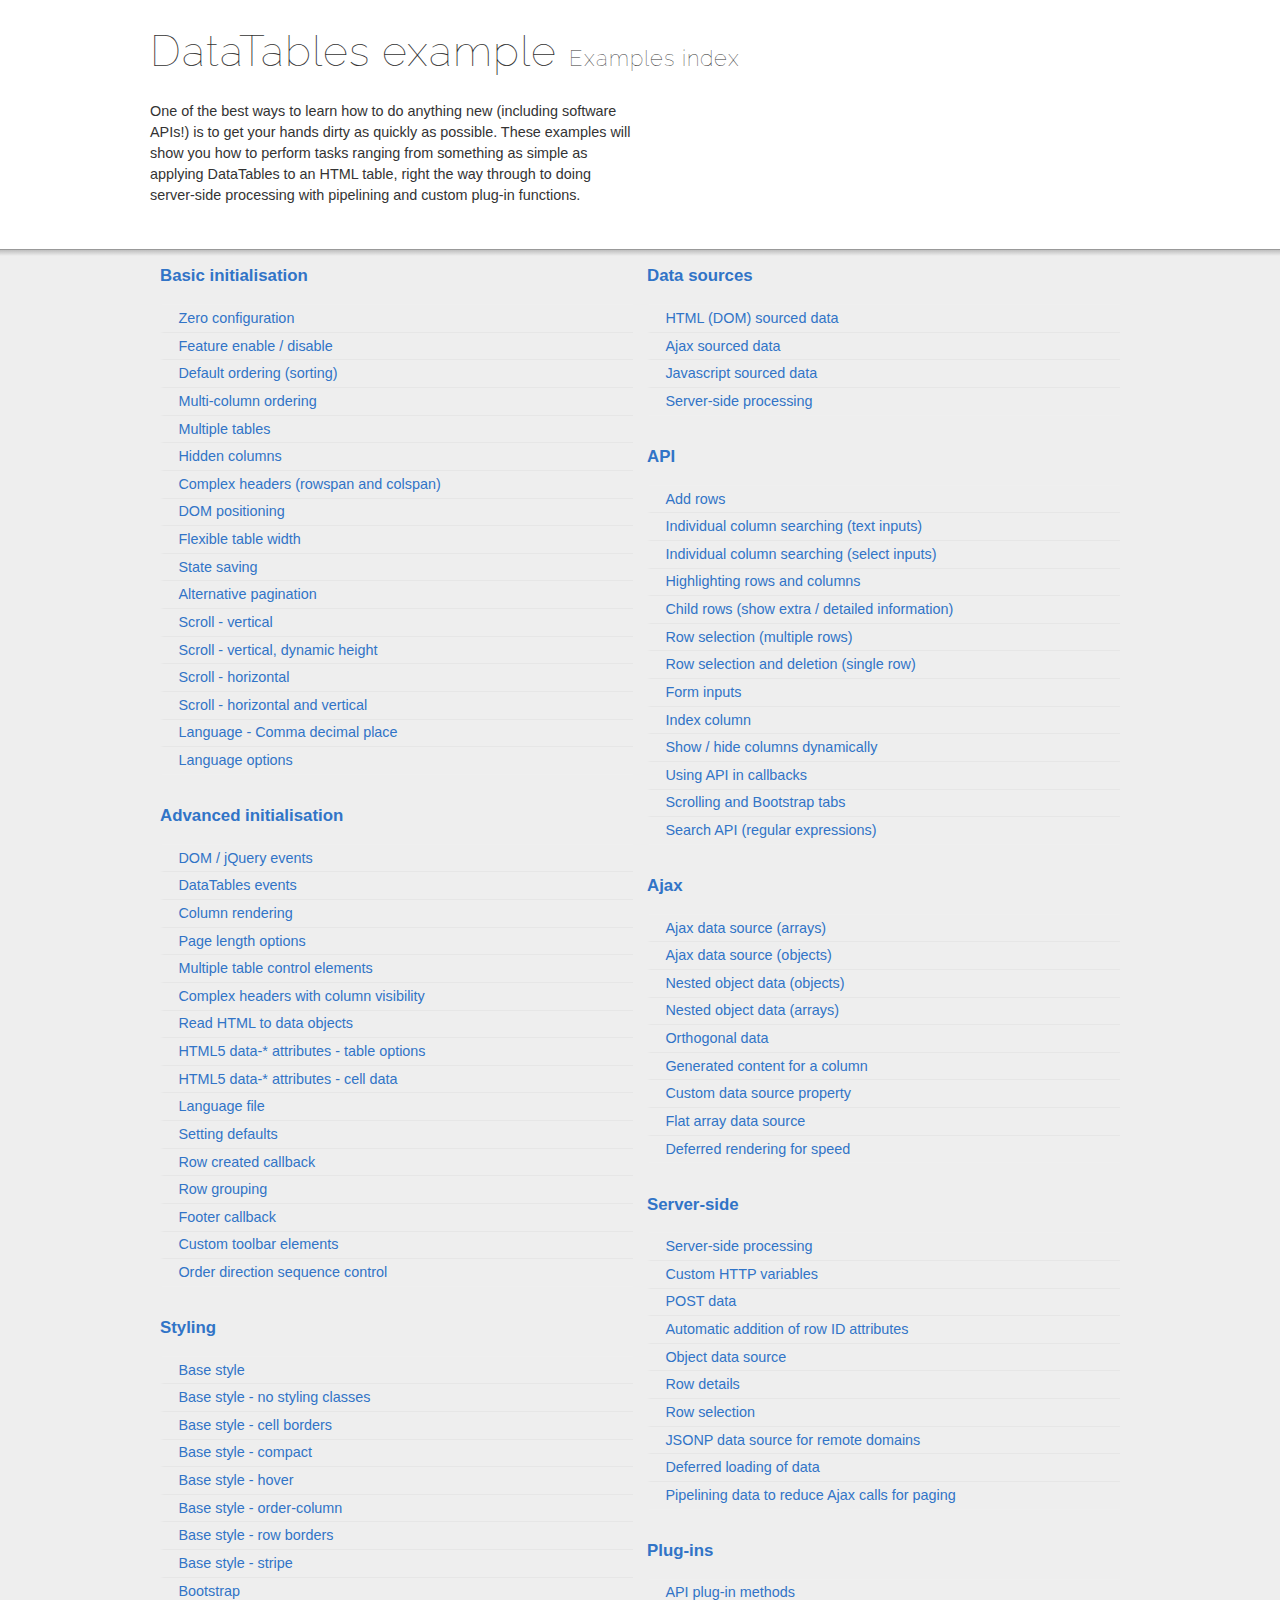
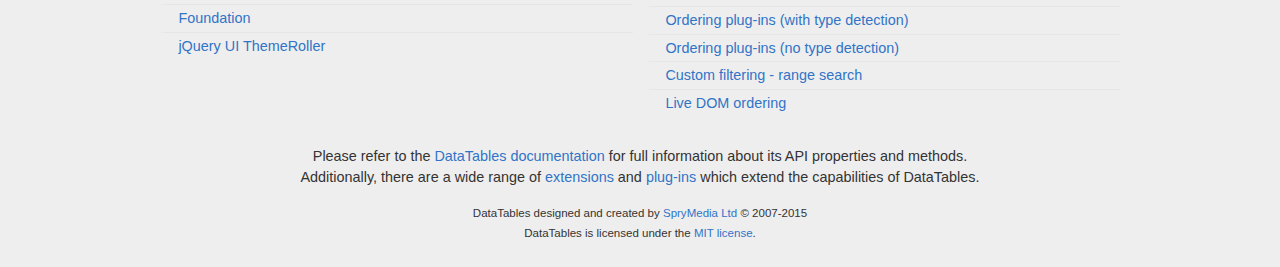
<file: lib/DataTables/examples/index.html>
<!DOCTYPE html>
<html>
<head>
	<meta charset="utf-8">
	<link rel="shortcut icon" type="image/ico" href="http://www.datatables.net/favicon.ico">
	<meta name="viewport" content="initial-scale=1.0, maximum-scale=2.0">
	<link rel="stylesheet" type="text/css" href="./resources/syntax/shCore.css">
	<link rel="stylesheet" type="text/css" href="./resources/demo.css">
	<script type="text/javascript" language="javascript" src="//code.jquery.com/jquery-1.11.3.min.js">
	</script>
	<script type="text/javascript" language="javascript" src="./resources/syntax/shCore.js">
	</script>
	<script type="text/javascript" language="javascript" src="./resources/demo.js">
	</script>
	<title>DataTables examples - Examples index</title>
</head>
<body class="dt-example">
	<div class="container">
		<section>
			<h1>DataTables example <span>Examples index</span></h1>
			<div class="info">
				<p>One of the best ways to learn how to do anything new (including software APIs!) is to get your hands dirty as quickly as possible. These examples will show you
				how to perform tasks ranging from something as simple as applying DataTables to an HTML table, right the way through to doing server-side processing with
				pipelining and custom plug-in functions.</p>
			</div>
		</section>
	</div>
	<section>
		<div class="footer">
			<div class="gradient"></div>
			<div class="liner">
				<div class="toc">
					<div class="toc-group">
						<h3><a href="./basic_init/index.html">Basic initialisation</a></h3>
						<ul class="toc">
							<li>
								<a href="./basic_init/zero_configuration.html">Zero configuration</a>
							</li>
							<li>
								<a href="./basic_init/filter_only.html">Feature enable / disable</a>
							</li>
							<li>
								<a href="./basic_init/table_sorting.html">Default ordering (sorting)</a>
							</li>
							<li>
								<a href="./basic_init/multi_col_sort.html">Multi-column ordering</a>
							</li>
							<li>
								<a href="./basic_init/multiple_tables.html">Multiple tables</a>
							</li>
							<li>
								<a href="./basic_init/hidden_columns.html">Hidden columns</a>
							</li>
							<li>
								<a href="./basic_init/complex_header.html">Complex headers (rowspan and colspan)</a>
							</li>
							<li>
								<a href="./basic_init/dom.html">DOM positioning</a>
							</li>
							<li>
								<a href="./basic_init/flexible_width.html">Flexible table width</a>
							</li>
							<li>
								<a href="./basic_init/state_save.html">State saving</a>
							</li>
							<li>
								<a href="./basic_init/alt_pagination.html">Alternative pagination</a>
							</li>
							<li>
								<a href="./basic_init/scroll_y.html">Scroll - vertical</a>
							</li>
							<li>
								<a href="./basic_init/scroll_y_dynamic.html">Scroll - vertical, dynamic height</a>
							</li>
							<li>
								<a href="./basic_init/scroll_x.html">Scroll - horizontal</a>
							</li>
							<li>
								<a href="./basic_init/scroll_xy.html">Scroll - horizontal and vertical</a>
							</li>
							<li>
								<a href="./basic_init/comma-decimal.html">Language - Comma decimal place</a>
							</li>
							<li>
								<a href="./basic_init/language.html">Language options</a>
							</li>
						</ul>
					</div>
					<div class="toc-group">
						<h3><a href="./advanced_init/index.html">Advanced initialisation</a></h3>
						<ul class="toc">
							<li>
								<a href="./advanced_init/events_live.html">DOM / jQuery events</a>
							</li>
							<li>
								<a href="./advanced_init/dt_events.html">DataTables events</a>
							</li>
							<li>
								<a href="./advanced_init/column_render.html">Column rendering</a>
							</li>
							<li>
								<a href="./advanced_init/length_menu.html">Page length options</a>
							</li>
							<li>
								<a href="./advanced_init/dom_multiple_elements.html">Multiple table control elements</a>
							</li>
							<li>
								<a href="./advanced_init/complex_header.html">Complex headers with column visibility</a>
							</li>
							<li>
								<a href="./advanced_init/object_dom_read.html">Read HTML to data objects</a>
							</li>
							<li>
								<a href="./advanced_init/html5-data-options.html">HTML5 data-* attributes - table options</a>
							</li>
							<li>
								<a href="./advanced_init/html5-data-attributes.html">HTML5 data-* attributes - cell data</a>
							</li>
							<li>
								<a href="./advanced_init/language_file.html">Language file</a>
							</li>
							<li>
								<a href="./advanced_init/defaults.html">Setting defaults</a>
							</li>
							<li>
								<a href="./advanced_init/row_callback.html">Row created callback</a>
							</li>
							<li>
								<a href="./advanced_init/row_grouping.html">Row grouping</a>
							</li>
							<li>
								<a href="./advanced_init/footer_callback.html">Footer callback</a>
							</li>
							<li>
								<a href="./advanced_init/dom_toolbar.html">Custom toolbar elements</a>
							</li>
							<li>
								<a href="./advanced_init/sort_direction_control.html">Order direction sequence control</a>
							</li>
						</ul>
					</div>
					<div class="toc-group">
						<h3><a href="./styling/index.html">Styling</a></h3>
						<ul class="toc">
							<li>
								<a href="./styling/display.html">Base style</a>
							</li>
							<li>
								<a href="./styling/no-classes.html">Base style - no styling classes</a>
							</li>
							<li>
								<a href="./styling/cell-border.html">Base style - cell borders</a>
							</li>
							<li>
								<a href="./styling/compact.html">Base style - compact</a>
							</li>
							<li>
								<a href="./styling/hover.html">Base style - hover</a>
							</li>
							<li>
								<a href="./styling/order-column.html">Base style - order-column</a>
							</li>
							<li>
								<a href="./styling/row-border.html">Base style - row borders</a>
							</li>
							<li>
								<a href="./styling/stripe.html">Base style - stripe</a>
							</li>
							<li>
								<a href="./styling/bootstrap.html">Bootstrap</a>
							</li>
							<li>
								<a href="./styling/foundation.html">Foundation</a>
							</li>
							<li>
								<a href="./styling/jqueryUI.html">jQuery UI ThemeRoller</a>
							</li>
						</ul>
					</div>
					<div class="toc-group">
						<h3><a href="./data_sources/index.html">Data sources</a></h3>
						<ul class="toc">
							<li>
								<a href="./data_sources/dom.html">HTML (DOM) sourced data</a>
							</li>
							<li>
								<a href="./data_sources/ajax.html">Ajax sourced data</a>
							</li>
							<li>
								<a href="./data_sources/js_array.html">Javascript sourced data</a>
							</li>
							<li>
								<a href="./data_sources/server_side.html">Server-side processing</a>
							</li>
						</ul>
					</div>
					<div class="toc-group">
						<h3><a href="./api/index.html">API</a></h3>
						<ul class="toc">
							<li>
								<a href="./api/add_row.html">Add rows</a>
							</li>
							<li>
								<a href="./api/multi_filter.html">Individual column searching (text inputs)</a>
							</li>
							<li>
								<a href="./api/multi_filter_select.html">Individual column searching (select inputs)</a>
							</li>
							<li>
								<a href="./api/highlight.html">Highlighting rows and columns</a>
							</li>
							<li>
								<a href="./api/row_details.html">Child rows (show extra / detailed information)</a>
							</li>
							<li>
								<a href="./api/select_row.html">Row selection (multiple rows)</a>
							</li>
							<li>
								<a href="./api/select_single_row.html">Row selection and deletion (single row)</a>
							</li>
							<li>
								<a href="./api/form.html">Form inputs</a>
							</li>
							<li>
								<a href="./api/counter_columns.html">Index column</a>
							</li>
							<li>
								<a href="./api/show_hide.html">Show / hide columns dynamically</a>
							</li>
							<li>
								<a href="./api/api_in_init.html">Using API in callbacks</a>
							</li>
							<li>
								<a href="./api/tabs_and_scrolling.html">Scrolling and Bootstrap tabs</a>
							</li>
							<li>
								<a href="./api/regex.html">Search API (regular expressions)</a>
							</li>
						</ul>
					</div>
					<div class="toc-group">
						<h3><a href="./ajax/index.html">Ajax</a></h3>
						<ul class="toc">
							<li>
								<a href="./ajax/simple.html">Ajax data source (arrays)</a>
							</li>
							<li>
								<a href="./ajax/objects.html">Ajax data source (objects)</a>
							</li>
							<li>
								<a href="./ajax/deep.html">Nested object data (objects)</a>
							</li>
							<li>
								<a href="./ajax/objects_subarrays.html">Nested object data (arrays)</a>
							</li>
							<li>
								<a href="./ajax/orthogonal-data.html">Orthogonal data</a>
							</li>
							<li>
								<a href="./ajax/null_data_source.html">Generated content for a column</a>
							</li>
							<li>
								<a href="./ajax/custom_data_property.html">Custom data source property</a>
							</li>
							<li>
								<a href="./ajax/custom_data_flat.html">Flat array data source</a>
							</li>
							<li>
								<a href="./ajax/defer_render.html">Deferred rendering for speed</a>
							</li>
						</ul>
					</div>
					<div class="toc-group">
						<h3><a href="./server_side/index.html">Server-side</a></h3>
						<ul class="toc">
							<li>
								<a href="./server_side/simple.html">Server-side processing</a>
							</li>
							<li>
								<a href="./server_side/custom_vars.html">Custom HTTP variables</a>
							</li>
							<li>
								<a href="./server_side/post.html">POST data</a>
							</li>
							<li>
								<a href="./server_side/ids.html">Automatic addition of row ID attributes</a>
							</li>
							<li>
								<a href="./server_side/object_data.html">Object data source</a>
							</li>
							<li>
								<a href="./server_side/row_details.html">Row details</a>
							</li>
							<li>
								<a href="./server_side/select_rows.html">Row selection</a>
							</li>
							<li>
								<a href="./server_side/jsonp.html">JSONP data source for remote domains</a>
							</li>
							<li>
								<a href="./server_side/defer_loading.html">Deferred loading of data</a>
							</li>
							<li>
								<a href="./server_side/pipeline.html">Pipelining data to reduce Ajax calls for paging</a>
							</li>
						</ul>
					</div>
					<div class="toc-group">
						<h3><a href="./plug-ins/index.html">Plug-ins</a></h3>
						<ul class="toc">
							<li>
								<a href="./plug-ins/api.html">API plug-in methods</a>
							</li>
							<li>
								<a href="./plug-ins/sorting_auto.html">Ordering plug-ins (with type detection)</a>
							</li>
							<li>
								<a href="./plug-ins/sorting_manual.html">Ordering plug-ins (no type detection)</a>
							</li>
							<li>
								<a href="./plug-ins/range_filtering.html">Custom filtering - range search</a>
							</li>
							<li>
								<a href="./plug-ins/dom_sort.html">Live DOM ordering</a>
							</li>
						</ul>
					</div>
				</div>
				<div class="epilogue">
					<p>Please refer to the <a href="http://www.datatables.net">DataTables documentation</a> for full information about its API properties and methods.<br>
					Additionally, there are a wide range of <a href="http://www.datatables.net/extensions">extensions</a> and <a href=
					"http://www.datatables.net/plug-ins">plug-ins</a> which extend the capabilities of DataTables.</p>
					<p class="copyright">DataTables designed and created by <a href="http://www.sprymedia.co.uk">SpryMedia Ltd</a> © 2007-2015<br>
					DataTables is licensed under the <a href="http://www.datatables.net/mit">MIT license</a>.</p>
				</div>
			</div>
		</div>
	</section>
</body>
</html>
</file>
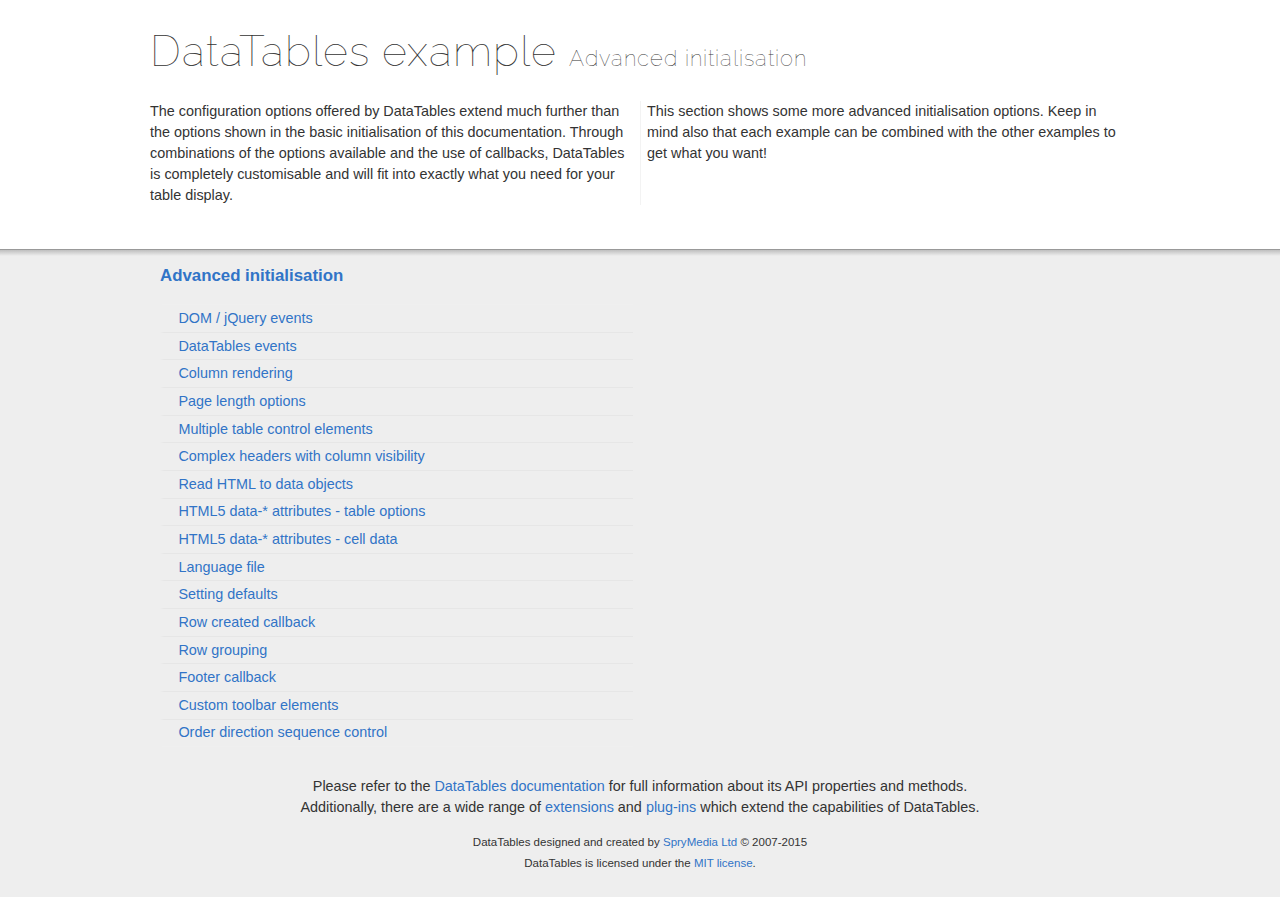
<file: lib/DataTables/examples/advanced_init/index.html>
<!DOCTYPE html>
<html>
<head>
	<meta charset="utf-8">
	<link rel="shortcut icon" type="image/ico" href="http://www.datatables.net/favicon.ico">
	<meta name="viewport" content="initial-scale=1.0, maximum-scale=2.0">
	<link rel="stylesheet" type="text/css" href="../resources/syntax/shCore.css">
	<link rel="stylesheet" type="text/css" href="../resources/demo.css">
	<script type="text/javascript" language="javascript" src="//code.jquery.com/jquery-1.11.3.min.js">
	</script>
	<script type="text/javascript" language="javascript" src="../resources/syntax/shCore.js">
	</script>
	<script type="text/javascript" language="javascript" src="../resources/demo.js">
	</script>
	<title>DataTables examples - Advanced initialisation</title>
</head>
<body class="dt-example">
	<div class="container">
		<section>
			<h1>DataTables example <span>Advanced initialisation</span></h1>
			<div class="info">
				<p>The configuration options offered by DataTables extend much further than the options shown in the basic initialisation of this documentation. Through
				combinations of the options available and the use of callbacks, DataTables is completely customisable and will fit into exactly what you need for your table
				display.</p>
				<p>This section shows some more advanced initialisation options. Keep in mind also that each example can be combined with the other examples to get what you
				want!</p>
			</div>
		</section>
	</div>
	<section>
		<div class="footer">
			<div class="gradient"></div>
			<div class="liner">
				<div class="toc">
					<div class="toc-group">
						<h3><a href="./index.html">Advanced initialisation</a></h3>
						<ul class="toc">
							<li>
								<a href="./events_live.html">DOM / jQuery events</a>
							</li>
							<li>
								<a href="./dt_events.html">DataTables events</a>
							</li>
							<li>
								<a href="./column_render.html">Column rendering</a>
							</li>
							<li>
								<a href="./length_menu.html">Page length options</a>
							</li>
							<li>
								<a href="./dom_multiple_elements.html">Multiple table control elements</a>
							</li>
							<li>
								<a href="./complex_header.html">Complex headers with column visibility</a>
							</li>
							<li>
								<a href="./object_dom_read.html">Read HTML to data objects</a>
							</li>
							<li>
								<a href="./html5-data-options.html">HTML5 data-* attributes - table options</a>
							</li>
							<li>
								<a href="./html5-data-attributes.html">HTML5 data-* attributes - cell data</a>
							</li>
							<li>
								<a href="./language_file.html">Language file</a>
							</li>
							<li>
								<a href="./defaults.html">Setting defaults</a>
							</li>
							<li>
								<a href="./row_callback.html">Row created callback</a>
							</li>
							<li>
								<a href="./row_grouping.html">Row grouping</a>
							</li>
							<li>
								<a href="./footer_callback.html">Footer callback</a>
							</li>
							<li>
								<a href="./dom_toolbar.html">Custom toolbar elements</a>
							</li>
							<li>
								<a href="./sort_direction_control.html">Order direction sequence control</a>
							</li>
						</ul>
					</div>
				</div>
				<div class="epilogue">
					<p>Please refer to the <a href="http://www.datatables.net">DataTables documentation</a> for full information about its API properties and methods.<br>
					Additionally, there are a wide range of <a href="http://www.datatables.net/extensions">extensions</a> and <a href=
					"http://www.datatables.net/plug-ins">plug-ins</a> which extend the capabilities of DataTables.</p>
					<p class="copyright">DataTables designed and created by <a href="http://www.sprymedia.co.uk">SpryMedia Ltd</a> © 2007-2015<br>
					DataTables is licensed under the <a href="http://www.datatables.net/mit">MIT license</a>.</p>
				</div>
			</div>
		</div>
	</section>
</body>
</html>
</file>
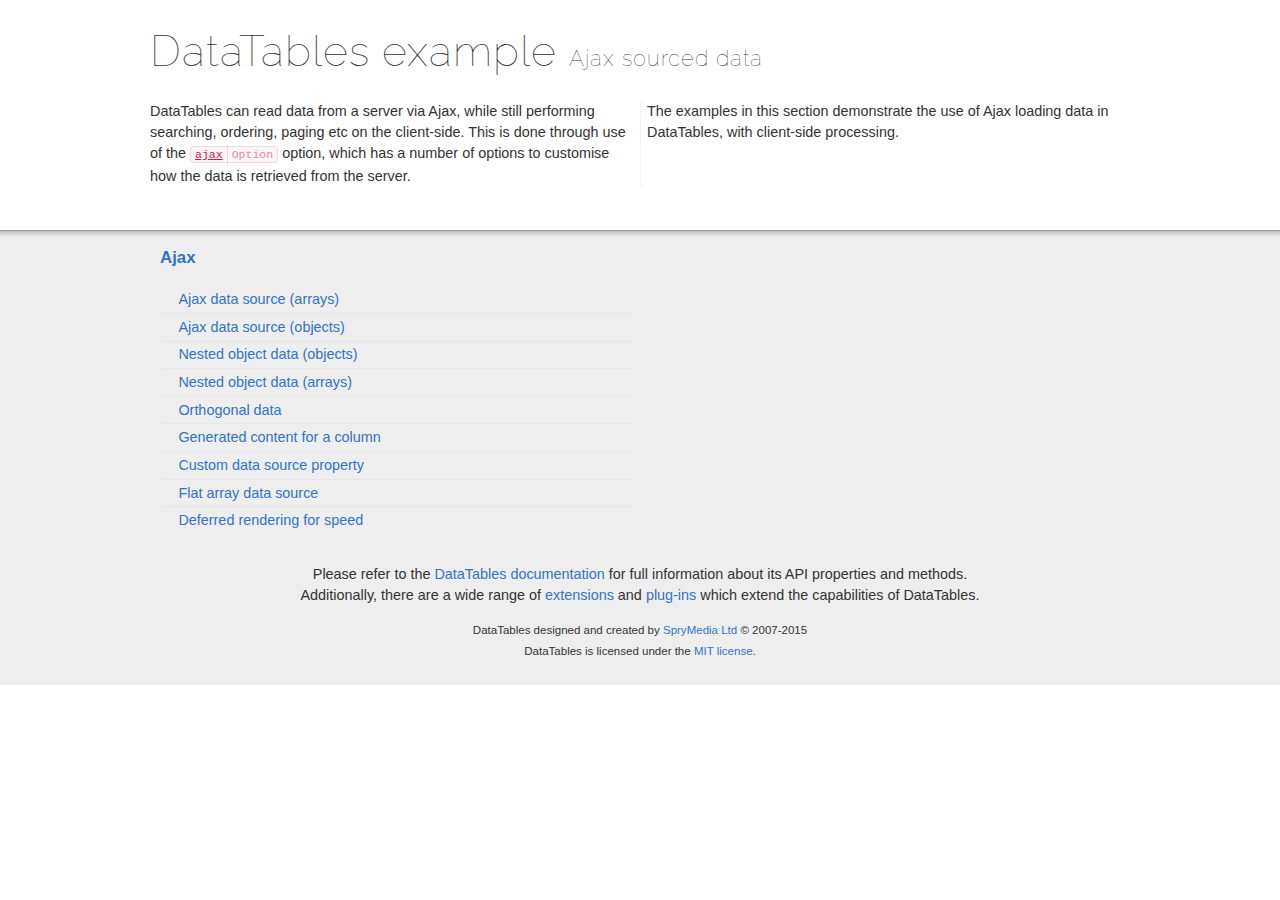
<file: lib/DataTables/examples/ajax/index.html>
<!DOCTYPE html>
<html>
<head>
	<meta charset="utf-8">
	<link rel="shortcut icon" type="image/ico" href="http://www.datatables.net/favicon.ico">
	<meta name="viewport" content="initial-scale=1.0, maximum-scale=2.0">
	<link rel="stylesheet" type="text/css" href="../resources/syntax/shCore.css">
	<link rel="stylesheet" type="text/css" href="../resources/demo.css">
	<script type="text/javascript" language="javascript" src="//code.jquery.com/jquery-1.11.3.min.js">
	</script>
	<script type="text/javascript" language="javascript" src="../resources/syntax/shCore.js">
	</script>
	<script type="text/javascript" language="javascript" src="../resources/demo.js">
	</script>
	<title>DataTables examples - Ajax sourced data</title>
</head>
<body class="dt-example">
	<div class="container">
		<section>
			<h1>DataTables example <span>Ajax sourced data</span></h1>
			<div class="info">
				<p>DataTables can read data from a server via Ajax, while still performing searching, ordering, paging etc on the client-side. This is done through use of the
				<a href="//datatables.net/reference/option/ajax"><code class="option" title="DataTables initialisation option">ajax</code></a> option, which has a number of
				options to customise how the data is retrieved from the server.</p>
				<p>The examples in this section demonstrate the use of Ajax loading data in DataTables, with client-side processing.</p>
			</div>
		</section>
	</div>
	<section>
		<div class="footer">
			<div class="gradient"></div>
			<div class="liner">
				<div class="toc">
					<div class="toc-group">
						<h3><a href="./index.html">Ajax</a></h3>
						<ul class="toc">
							<li>
								<a href="./simple.html">Ajax data source (arrays)</a>
							</li>
							<li>
								<a href="./objects.html">Ajax data source (objects)</a>
							</li>
							<li>
								<a href="./deep.html">Nested object data (objects)</a>
							</li>
							<li>
								<a href="./objects_subarrays.html">Nested object data (arrays)</a>
							</li>
							<li>
								<a href="./orthogonal-data.html">Orthogonal data</a>
							</li>
							<li>
								<a href="./null_data_source.html">Generated content for a column</a>
							</li>
							<li>
								<a href="./custom_data_property.html">Custom data source property</a>
							</li>
							<li>
								<a href="./custom_data_flat.html">Flat array data source</a>
							</li>
							<li>
								<a href="./defer_render.html">Deferred rendering for speed</a>
							</li>
						</ul>
					</div>
				</div>
				<div class="epilogue">
					<p>Please refer to the <a href="http://www.datatables.net">DataTables documentation</a> for full information about its API properties and methods.<br>
					Additionally, there are a wide range of <a href="http://www.datatables.net/extensions">extensions</a> and <a href=
					"http://www.datatables.net/plug-ins">plug-ins</a> which extend the capabilities of DataTables.</p>
					<p class="copyright">DataTables designed and created by <a href="http://www.sprymedia.co.uk">SpryMedia Ltd</a> © 2007-2015<br>
					DataTables is licensed under the <a href="http://www.datatables.net/mit">MIT license</a>.</p>
				</div>
			</div>
		</div>
	</section>
</body>
</html>
</file>
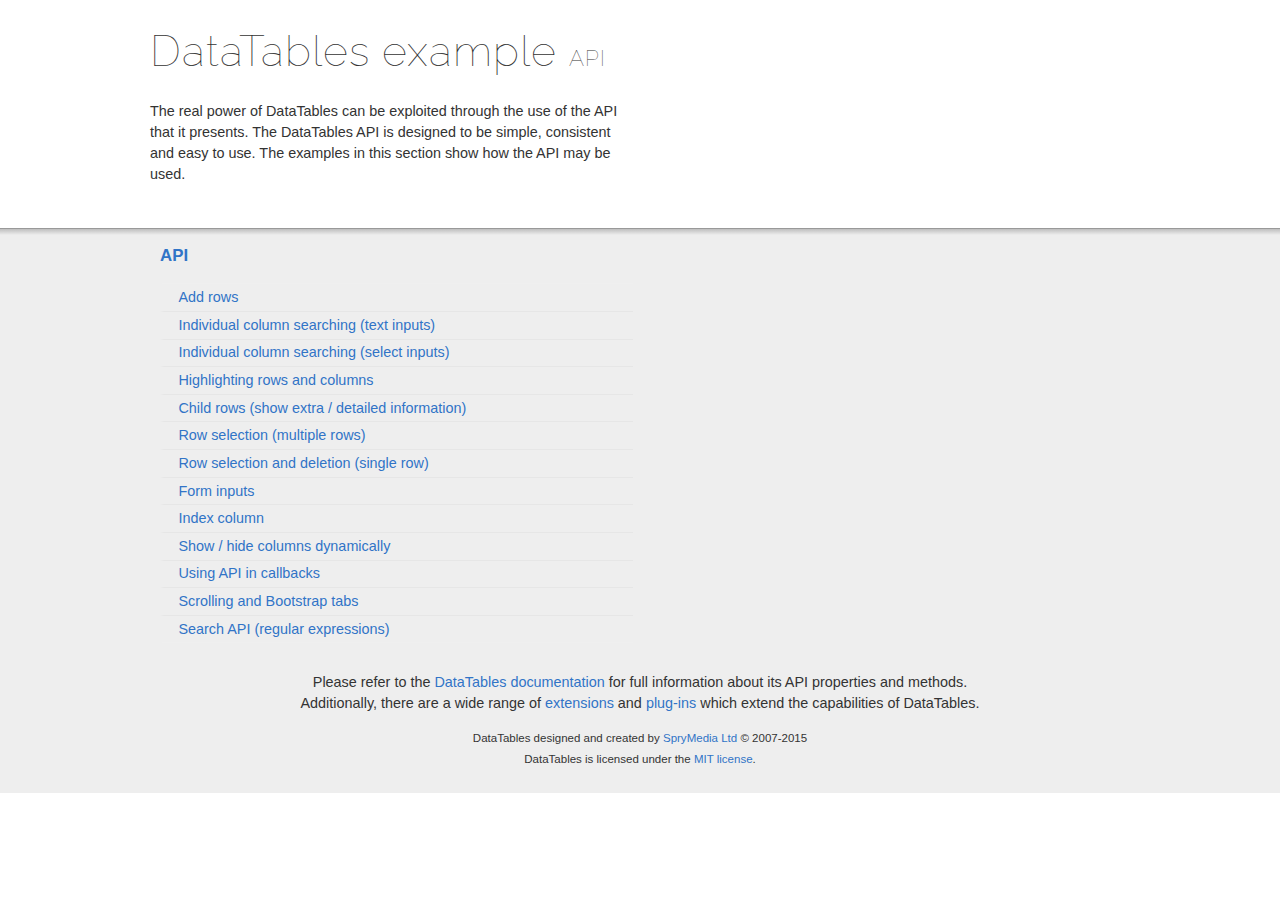
<file: lib/DataTables/examples/api/index.html>
<!DOCTYPE html>
<html>
<head>
	<meta charset="utf-8">
	<link rel="shortcut icon" type="image/ico" href="http://www.datatables.net/favicon.ico">
	<meta name="viewport" content="initial-scale=1.0, maximum-scale=2.0">
	<link rel="stylesheet" type="text/css" href="../resources/syntax/shCore.css">
	<link rel="stylesheet" type="text/css" href="../resources/demo.css">
	<script type="text/javascript" language="javascript" src="//code.jquery.com/jquery-1.11.3.min.js">
	</script>
	<script type="text/javascript" language="javascript" src="../resources/syntax/shCore.js">
	</script>
	<script type="text/javascript" language="javascript" src="../resources/demo.js">
	</script>
	<title>DataTables examples - API</title>
</head>
<body class="dt-example">
	<div class="container">
		<section>
			<h1>DataTables example <span>API</span></h1>
			<div class="info">
				<p>The real power of DataTables can be exploited through the use of the API that it presents. The DataTables API is designed to be simple, consistent and easy to
				use. The examples in this section show how the API may be used.</p>
			</div>
		</section>
	</div>
	<section>
		<div class="footer">
			<div class="gradient"></div>
			<div class="liner">
				<div class="toc">
					<div class="toc-group">
						<h3><a href="./index.html">API</a></h3>
						<ul class="toc">
							<li>
								<a href="./add_row.html">Add rows</a>
							</li>
							<li>
								<a href="./multi_filter.html">Individual column searching (text inputs)</a>
							</li>
							<li>
								<a href="./multi_filter_select.html">Individual column searching (select inputs)</a>
							</li>
							<li>
								<a href="./highlight.html">Highlighting rows and columns</a>
							</li>
							<li>
								<a href="./row_details.html">Child rows (show extra / detailed information)</a>
							</li>
							<li>
								<a href="./select_row.html">Row selection (multiple rows)</a>
							</li>
							<li>
								<a href="./select_single_row.html">Row selection and deletion (single row)</a>
							</li>
							<li>
								<a href="./form.html">Form inputs</a>
							</li>
							<li>
								<a href="./counter_columns.html">Index column</a>
							</li>
							<li>
								<a href="./show_hide.html">Show / hide columns dynamically</a>
							</li>
							<li>
								<a href="./api_in_init.html">Using API in callbacks</a>
							</li>
							<li>
								<a href="./tabs_and_scrolling.html">Scrolling and Bootstrap tabs</a>
							</li>
							<li>
								<a href="./regex.html">Search API (regular expressions)</a>
							</li>
						</ul>
					</div>
				</div>
				<div class="epilogue">
					<p>Please refer to the <a href="http://www.datatables.net">DataTables documentation</a> for full information about its API properties and methods.<br>
					Additionally, there are a wide range of <a href="http://www.datatables.net/extensions">extensions</a> and <a href=
					"http://www.datatables.net/plug-ins">plug-ins</a> which extend the capabilities of DataTables.</p>
					<p class="copyright">DataTables designed and created by <a href="http://www.sprymedia.co.uk">SpryMedia Ltd</a> © 2007-2015<br>
					DataTables is licensed under the <a href="http://www.datatables.net/mit">MIT license</a>.</p>
				</div>
			</div>
		</div>
	</section>
</body>
</html>
</file>
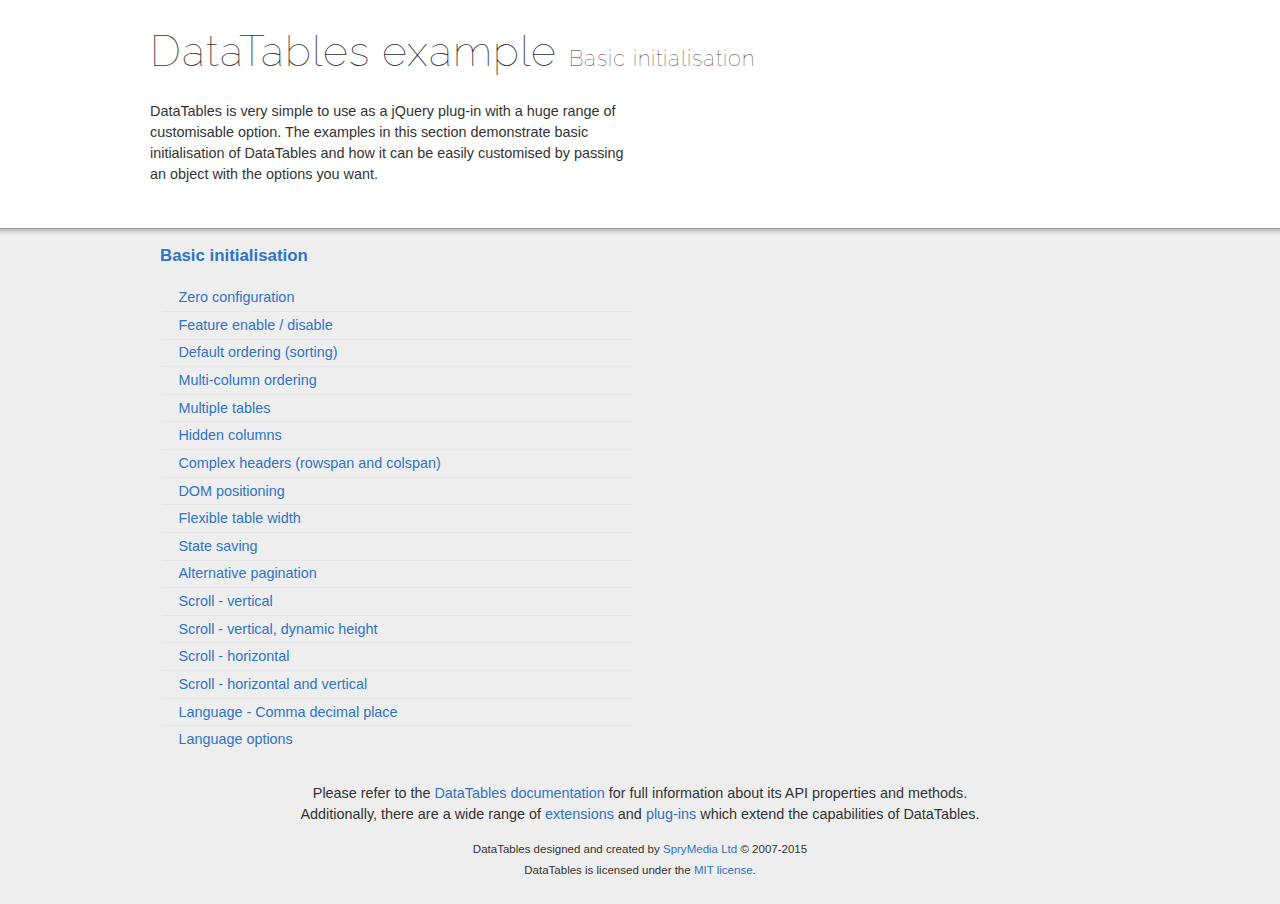
<file: lib/DataTables/examples/basic_init/index.html>
<!DOCTYPE html>
<html>
<head>
	<meta charset="utf-8">
	<link rel="shortcut icon" type="image/ico" href="http://www.datatables.net/favicon.ico">
	<meta name="viewport" content="initial-scale=1.0, maximum-scale=2.0">
	<link rel="stylesheet" type="text/css" href="../resources/syntax/shCore.css">
	<link rel="stylesheet" type="text/css" href="../resources/demo.css">
	<script type="text/javascript" language="javascript" src="//code.jquery.com/jquery-1.11.3.min.js">
	</script>
	<script type="text/javascript" language="javascript" src="../resources/syntax/shCore.js">
	</script>
	<script type="text/javascript" language="javascript" src="../resources/demo.js">
	</script>
	<title>DataTables examples - Basic initialisation</title>
</head>
<body class="dt-example">
	<div class="container">
		<section>
			<h1>DataTables example <span>Basic initialisation</span></h1>
			<div class="info">
				<p>DataTables is very simple to use as a jQuery plug-in with a huge range of customisable option. The examples in this section demonstrate basic initialisation of
				DataTables and how it can be easily customised by passing an object with the options you want.</p>
			</div>
		</section>
	</div>
	<section>
		<div class="footer">
			<div class="gradient"></div>
			<div class="liner">
				<div class="toc">
					<div class="toc-group">
						<h3><a href="./index.html">Basic initialisation</a></h3>
						<ul class="toc">
							<li>
								<a href="./zero_configuration.html">Zero configuration</a>
							</li>
							<li>
								<a href="./filter_only.html">Feature enable / disable</a>
							</li>
							<li>
								<a href="./table_sorting.html">Default ordering (sorting)</a>
							</li>
							<li>
								<a href="./multi_col_sort.html">Multi-column ordering</a>
							</li>
							<li>
								<a href="./multiple_tables.html">Multiple tables</a>
							</li>
							<li>
								<a href="./hidden_columns.html">Hidden columns</a>
							</li>
							<li>
								<a href="./complex_header.html">Complex headers (rowspan and colspan)</a>
							</li>
							<li>
								<a href="./dom.html">DOM positioning</a>
							</li>
							<li>
								<a href="./flexible_width.html">Flexible table width</a>
							</li>
							<li>
								<a href="./state_save.html">State saving</a>
							</li>
							<li>
								<a href="./alt_pagination.html">Alternative pagination</a>
							</li>
							<li>
								<a href="./scroll_y.html">Scroll - vertical</a>
							</li>
							<li>
								<a href="./scroll_y_dynamic.html">Scroll - vertical, dynamic height</a>
							</li>
							<li>
								<a href="./scroll_x.html">Scroll - horizontal</a>
							</li>
							<li>
								<a href="./scroll_xy.html">Scroll - horizontal and vertical</a>
							</li>
							<li>
								<a href="./comma-decimal.html">Language - Comma decimal place</a>
							</li>
							<li>
								<a href="./language.html">Language options</a>
							</li>
						</ul>
					</div>
				</div>
				<div class="epilogue">
					<p>Please refer to the <a href="http://www.datatables.net">DataTables documentation</a> for full information about its API properties and methods.<br>
					Additionally, there are a wide range of <a href="http://www.datatables.net/extensions">extensions</a> and <a href=
					"http://www.datatables.net/plug-ins">plug-ins</a> which extend the capabilities of DataTables.</p>
					<p class="copyright">DataTables designed and created by <a href="http://www.sprymedia.co.uk">SpryMedia Ltd</a> © 2007-2015<br>
					DataTables is licensed under the <a href="http://www.datatables.net/mit">MIT license</a>.</p>
				</div>
			</div>
		</div>
	</section>
</body>
</html>
</file>
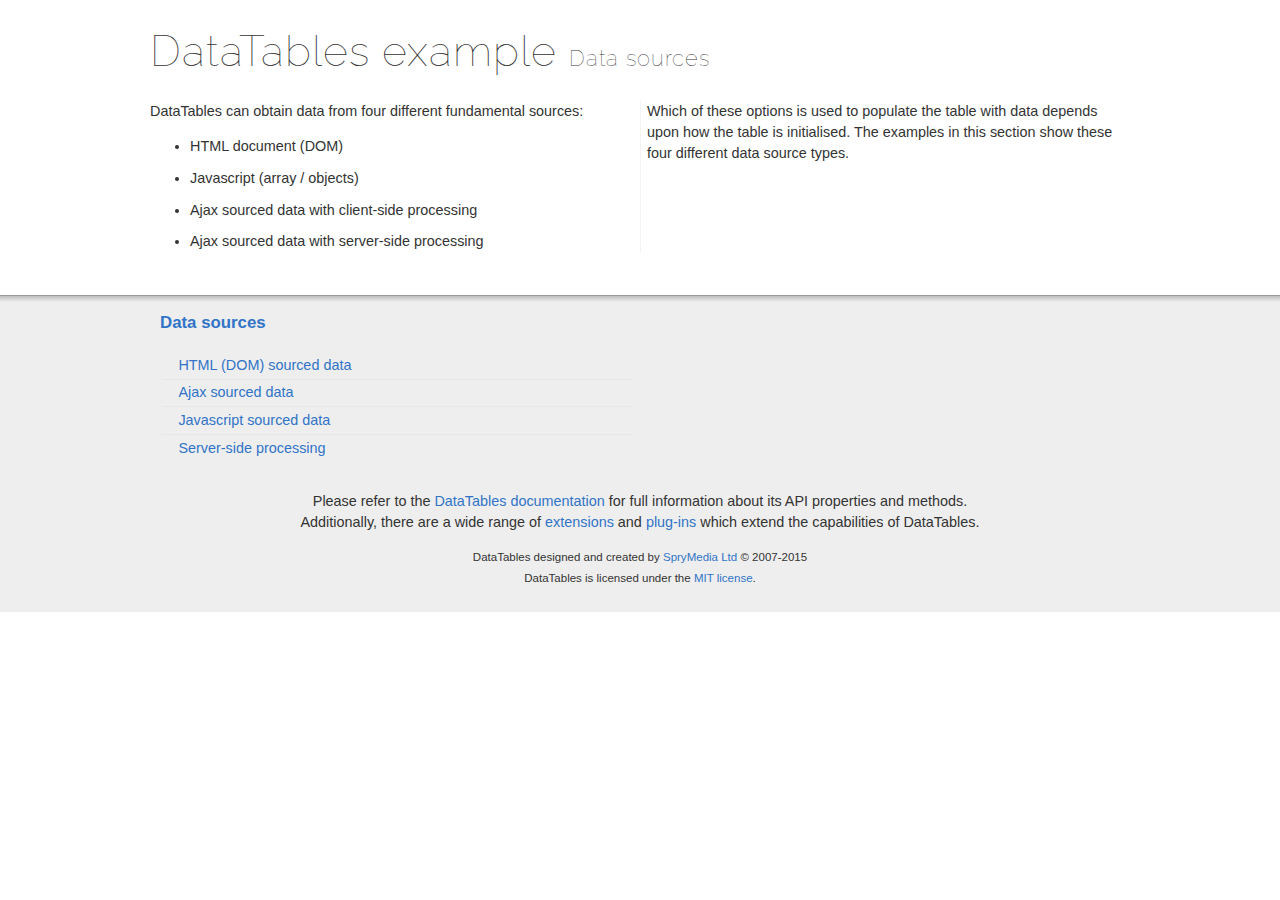
<file: lib/DataTables/examples/data_sources/index.html>
<!DOCTYPE html>
<html>
<head>
	<meta charset="utf-8">
	<link rel="shortcut icon" type="image/ico" href="http://www.datatables.net/favicon.ico">
	<meta name="viewport" content="initial-scale=1.0, maximum-scale=2.0">
	<link rel="stylesheet" type="text/css" href="../resources/syntax/shCore.css">
	<link rel="stylesheet" type="text/css" href="../resources/demo.css">
	<script type="text/javascript" language="javascript" src="//code.jquery.com/jquery-1.11.3.min.js">
	</script>
	<script type="text/javascript" language="javascript" src="../resources/syntax/shCore.js">
	</script>
	<script type="text/javascript" language="javascript" src="../resources/demo.js">
	</script>
	<title>DataTables examples - Data sources</title>
</head>
<body class="dt-example">
	<div class="container">
		<section>
			<h1>DataTables example <span>Data sources</span></h1>
			<div class="info">
				<p>DataTables can obtain data from four different fundamental sources:</p>
				<ul class="markdown">
					<li>HTML document (DOM)</li>
					<li>Javascript (array / objects)</li>
					<li>Ajax sourced data with client-side processing</li>
					<li>Ajax sourced data with server-side processing</li>
				</ul>
				<p>Which of these options is used to populate the table with data depends upon how the table is initialised. The examples in this section show these four different
				data source types.</p>
			</div>
		</section>
	</div>
	<section>
		<div class="footer">
			<div class="gradient"></div>
			<div class="liner">
				<div class="toc">
					<div class="toc-group">
						<h3><a href="./index.html">Data sources</a></h3>
						<ul class="toc">
							<li>
								<a href="./dom.html">HTML (DOM) sourced data</a>
							</li>
							<li>
								<a href="./ajax.html">Ajax sourced data</a>
							</li>
							<li>
								<a href="./js_array.html">Javascript sourced data</a>
							</li>
							<li>
								<a href="./server_side.html">Server-side processing</a>
							</li>
						</ul>
					</div>
				</div>
				<div class="epilogue">
					<p>Please refer to the <a href="http://www.datatables.net">DataTables documentation</a> for full information about its API properties and methods.<br>
					Additionally, there are a wide range of <a href="http://www.datatables.net/extensions">extensions</a> and <a href=
					"http://www.datatables.net/plug-ins">plug-ins</a> which extend the capabilities of DataTables.</p>
					<p class="copyright">DataTables designed and created by <a href="http://www.sprymedia.co.uk">SpryMedia Ltd</a> © 2007-2015<br>
					DataTables is licensed under the <a href="http://www.datatables.net/mit">MIT license</a>.</p>
				</div>
			</div>
		</div>
	</section>
</body>
</html>
</file>
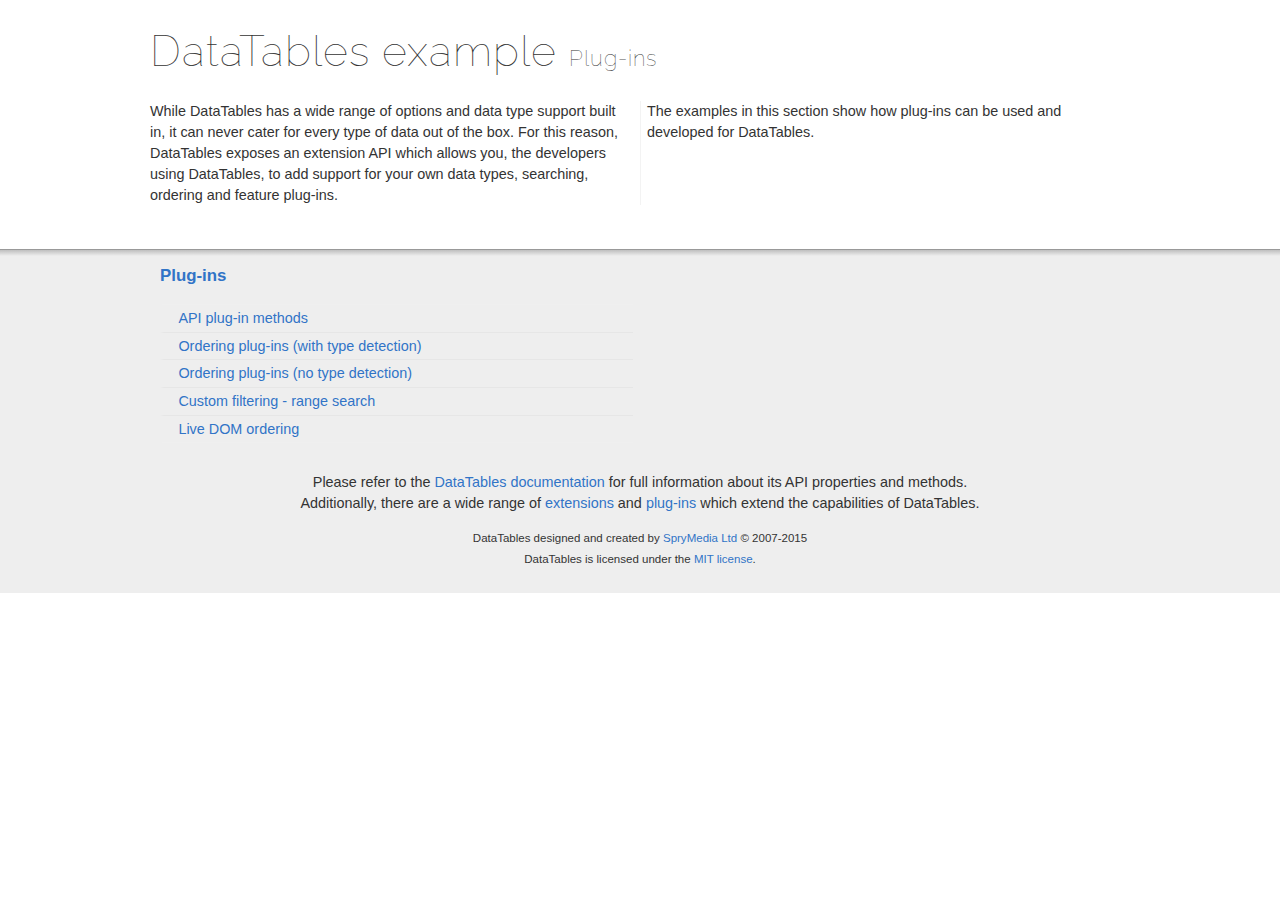
<file: lib/DataTables/examples/plug-ins/index.html>
<!DOCTYPE html>
<html>
<head>
	<meta charset="utf-8">
	<link rel="shortcut icon" type="image/ico" href="http://www.datatables.net/favicon.ico">
	<meta name="viewport" content="initial-scale=1.0, maximum-scale=2.0">
	<link rel="stylesheet" type="text/css" href="../resources/syntax/shCore.css">
	<link rel="stylesheet" type="text/css" href="../resources/demo.css">
	<script type="text/javascript" language="javascript" src="//code.jquery.com/jquery-1.11.3.min.js">
	</script>
	<script type="text/javascript" language="javascript" src="../resources/syntax/shCore.js">
	</script>
	<script type="text/javascript" language="javascript" src="../resources/demo.js">
	</script>
	<title>DataTables examples - Plug-ins</title>
</head>
<body class="dt-example">
	<div class="container">
		<section>
			<h1>DataTables example <span>Plug-ins</span></h1>
			<div class="info">
				<p>While DataTables has a wide range of options and data type support built in, it can never cater for every type of data out of the box. For this reason,
				DataTables exposes an extension API which allows you, the developers using DataTables, to add support for your own data types, searching, ordering and feature
				plug-ins.</p>
				<p>The examples in this section show how plug-ins can be used and developed for DataTables.</p>
			</div>
		</section>
	</div>
	<section>
		<div class="footer">
			<div class="gradient"></div>
			<div class="liner">
				<div class="toc">
					<div class="toc-group">
						<h3><a href="./index.html">Plug-ins</a></h3>
						<ul class="toc">
							<li>
								<a href="./api.html">API plug-in methods</a>
							</li>
							<li>
								<a href="./sorting_auto.html">Ordering plug-ins (with type detection)</a>
							</li>
							<li>
								<a href="./sorting_manual.html">Ordering plug-ins (no type detection)</a>
							</li>
							<li>
								<a href="./range_filtering.html">Custom filtering - range search</a>
							</li>
							<li>
								<a href="./dom_sort.html">Live DOM ordering</a>
							</li>
						</ul>
					</div>
				</div>
				<div class="epilogue">
					<p>Please refer to the <a href="http://www.datatables.net">DataTables documentation</a> for full information about its API properties and methods.<br>
					Additionally, there are a wide range of <a href="http://www.datatables.net/extensions">extensions</a> and <a href=
					"http://www.datatables.net/plug-ins">plug-ins</a> which extend the capabilities of DataTables.</p>
					<p class="copyright">DataTables designed and created by <a href="http://www.sprymedia.co.uk">SpryMedia Ltd</a> © 2007-2015<br>
					DataTables is licensed under the <a href="http://www.datatables.net/mit">MIT license</a>.</p>
				</div>
			</div>
		</div>
	</section>
</body>
</html>
</file>
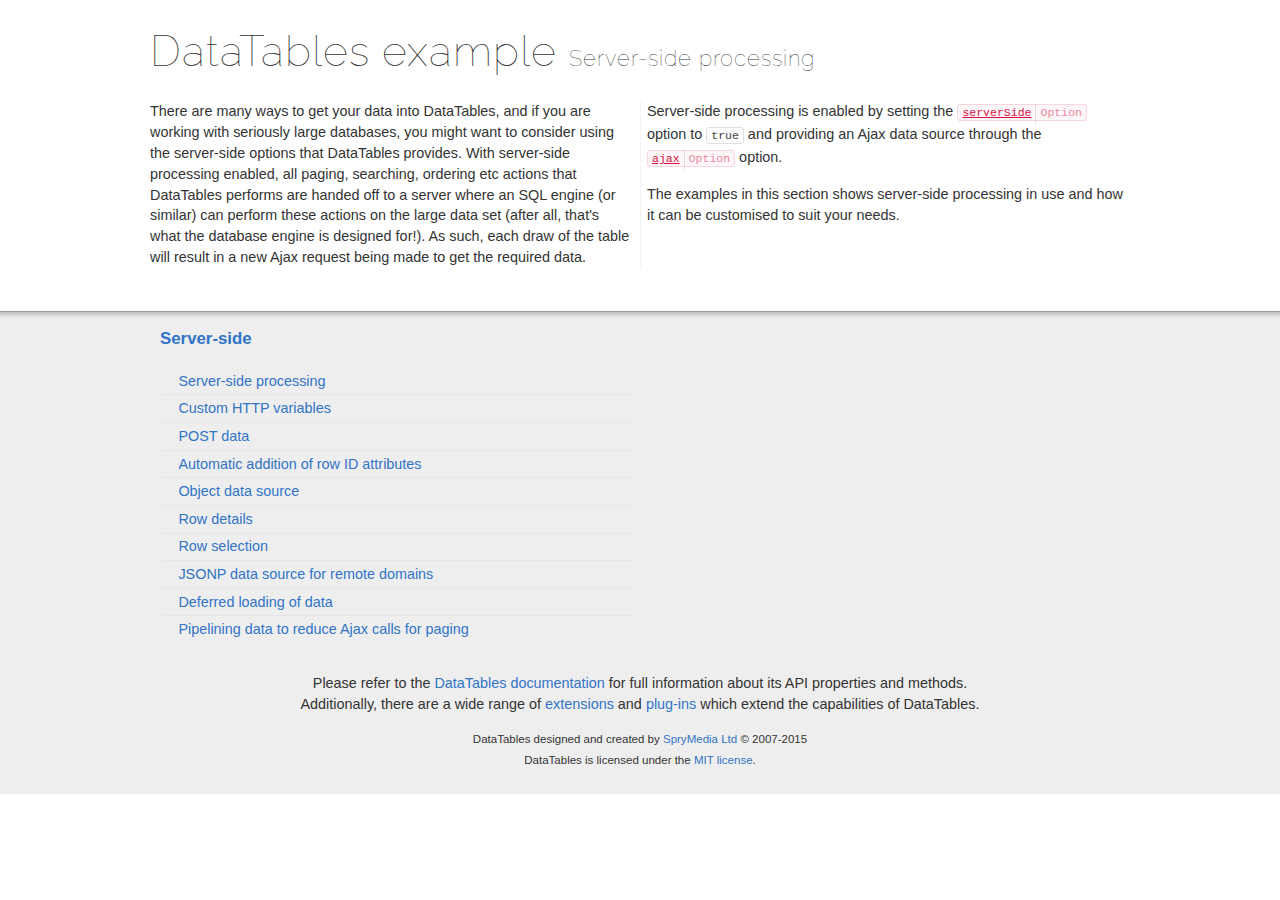
<file: lib/DataTables/examples/server_side/index.html>
<!DOCTYPE html>
<html>
<head>
	<meta charset="utf-8">
	<link rel="shortcut icon" type="image/ico" href="http://www.datatables.net/favicon.ico">
	<meta name="viewport" content="initial-scale=1.0, maximum-scale=2.0">
	<link rel="stylesheet" type="text/css" href="../resources/syntax/shCore.css">
	<link rel="stylesheet" type="text/css" href="../resources/demo.css">
	<script type="text/javascript" language="javascript" src="//code.jquery.com/jquery-1.11.3.min.js">
	</script>
	<script type="text/javascript" language="javascript" src="../resources/syntax/shCore.js">
	</script>
	<script type="text/javascript" language="javascript" src="../resources/demo.js">
	</script>
	<title>DataTables examples - Server-side processing</title>
</head>
<body class="dt-example">
	<div class="container">
		<section>
			<h1>DataTables example <span>Server-side processing</span></h1>
			<div class="info">
				<p>There are many ways to get your data into DataTables, and if you are working with seriously large databases, you might want to consider using the server-side
				options that DataTables provides. With server-side processing enabled, all paging, searching, ordering etc actions that DataTables performs are handed off to a
				server where an SQL engine (or similar) can perform these actions on the large data set (after all, that's what the database engine is designed for!). As such,
				each draw of the table will result in a new Ajax request being made to get the required data.</p>
				<p>Server-side processing is enabled by setting the <a href="//datatables.net/reference/option/serverSide"><code class="option" title=
				"DataTables initialisation option">serverSide</code></a> option to <code>true</code> and providing an Ajax data source through the <a href=
				"//datatables.net/reference/option/ajax"><code class="option" title="DataTables initialisation option">ajax</code></a> option.</p>
				<p>The examples in this section shows server-side processing in use and how it can be customised to suit your needs.</p>
			</div>
		</section>
	</div>
	<section>
		<div class="footer">
			<div class="gradient"></div>
			<div class="liner">
				<div class="toc">
					<div class="toc-group">
						<h3><a href="./index.html">Server-side</a></h3>
						<ul class="toc">
							<li>
								<a href="./simple.html">Server-side processing</a>
							</li>
							<li>
								<a href="./custom_vars.html">Custom HTTP variables</a>
							</li>
							<li>
								<a href="./post.html">POST data</a>
							</li>
							<li>
								<a href="./ids.html">Automatic addition of row ID attributes</a>
							</li>
							<li>
								<a href="./object_data.html">Object data source</a>
							</li>
							<li>
								<a href="./row_details.html">Row details</a>
							</li>
							<li>
								<a href="./select_rows.html">Row selection</a>
							</li>
							<li>
								<a href="./jsonp.html">JSONP data source for remote domains</a>
							</li>
							<li>
								<a href="./defer_loading.html">Deferred loading of data</a>
							</li>
							<li>
								<a href="./pipeline.html">Pipelining data to reduce Ajax calls for paging</a>
							</li>
						</ul>
					</div>
				</div>
				<div class="epilogue">
					<p>Please refer to the <a href="http://www.datatables.net">DataTables documentation</a> for full information about its API properties and methods.<br>
					Additionally, there are a wide range of <a href="http://www.datatables.net/extensions">extensions</a> and <a href=
					"http://www.datatables.net/plug-ins">plug-ins</a> which extend the capabilities of DataTables.</p>
					<p class="copyright">DataTables designed and created by <a href="http://www.sprymedia.co.uk">SpryMedia Ltd</a> © 2007-2015<br>
					DataTables is licensed under the <a href="http://www.datatables.net/mit">MIT license</a>.</p>
				</div>
			</div>
		</div>
	</section>
</body>
</html>
</file>
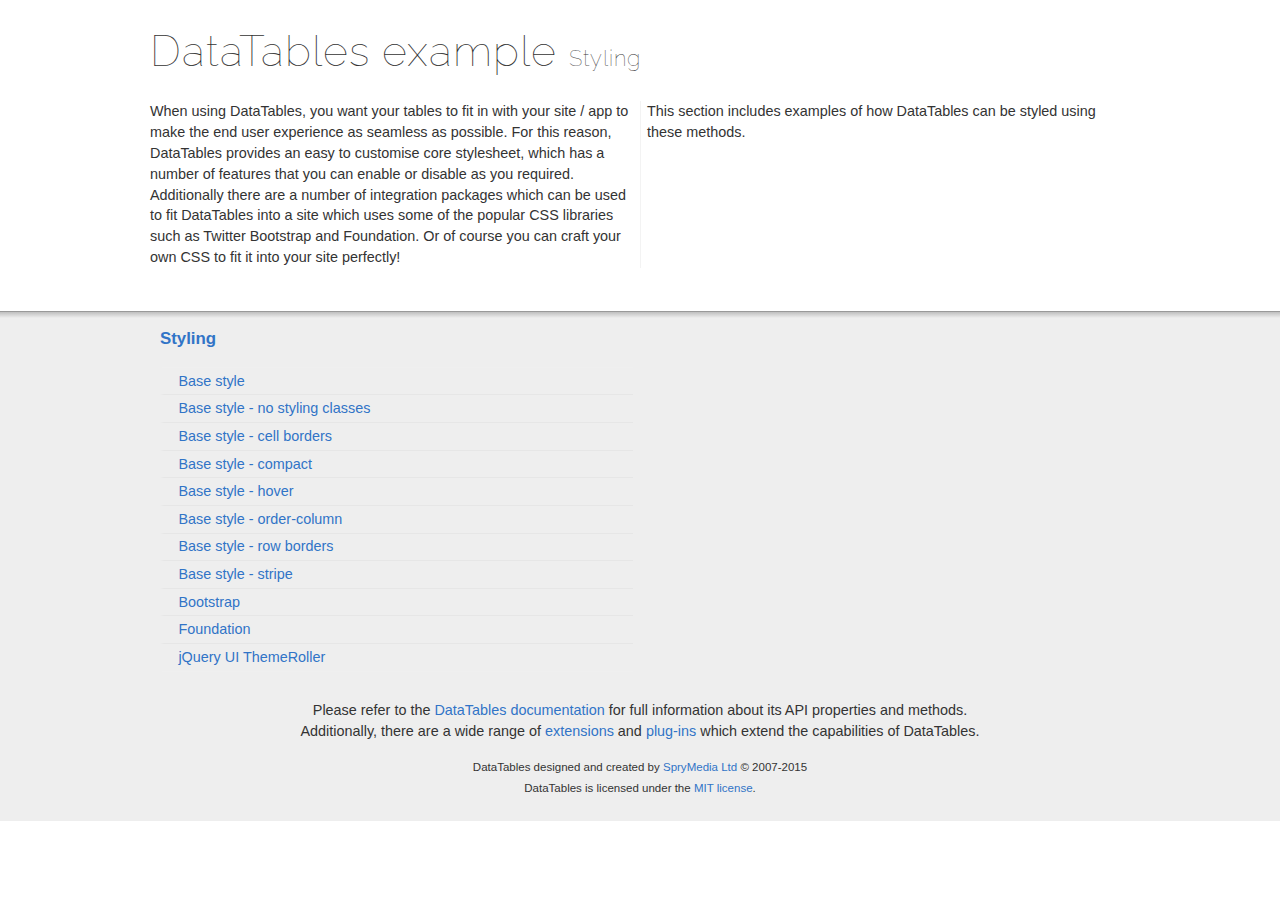
<file: lib/DataTables/examples/styling/index.html>
<!DOCTYPE html>
<html>
<head>
	<meta charset="utf-8">
	<link rel="shortcut icon" type="image/ico" href="http://www.datatables.net/favicon.ico">
	<meta name="viewport" content="initial-scale=1.0, maximum-scale=2.0">
	<link rel="stylesheet" type="text/css" href="../resources/syntax/shCore.css">
	<link rel="stylesheet" type="text/css" href="../resources/demo.css">
	<script type="text/javascript" language="javascript" src="//code.jquery.com/jquery-1.11.3.min.js">
	</script>
	<script type="text/javascript" language="javascript" src="../resources/syntax/shCore.js">
	</script>
	<script type="text/javascript" language="javascript" src="../resources/demo.js">
	</script>
	<title>DataTables examples - Styling</title>
</head>
<body class="dt-example">
	<div class="container">
		<section>
			<h1>DataTables example <span>Styling</span></h1>
			<div class="info">
				<p>When using DataTables, you want your tables to fit in with your site / app to make the end user experience as seamless as possible. For this reason, DataTables
				provides an easy to customise core stylesheet, which has a number of features that you can enable or disable as you required. Additionally there are a number of
				integration packages which can be used to fit DataTables into a site which uses some of the popular CSS libraries such as Twitter Bootstrap and Foundation. Or of
				course you can craft your own CSS to fit it into your site perfectly!</p>
				<p>This section includes examples of how DataTables can be styled using these methods.</p>
			</div>
		</section>
	</div>
	<section>
		<div class="footer">
			<div class="gradient"></div>
			<div class="liner">
				<div class="toc">
					<div class="toc-group">
						<h3><a href="./index.html">Styling</a></h3>
						<ul class="toc">
							<li>
								<a href="./display.html">Base style</a>
							</li>
							<li>
								<a href="./no-classes.html">Base style - no styling classes</a>
							</li>
							<li>
								<a href="./cell-border.html">Base style - cell borders</a>
							</li>
							<li>
								<a href="./compact.html">Base style - compact</a>
							</li>
							<li>
								<a href="./hover.html">Base style - hover</a>
							</li>
							<li>
								<a href="./order-column.html">Base style - order-column</a>
							</li>
							<li>
								<a href="./row-border.html">Base style - row borders</a>
							</li>
							<li>
								<a href="./stripe.html">Base style - stripe</a>
							</li>
							<li>
								<a href="./bootstrap.html">Bootstrap</a>
							</li>
							<li>
								<a href="./foundation.html">Foundation</a>
							</li>
							<li>
								<a href="./jqueryUI.html">jQuery UI ThemeRoller</a>
							</li>
						</ul>
					</div>
				</div>
				<div class="epilogue">
					<p>Please refer to the <a href="http://www.datatables.net">DataTables documentation</a> for full information about its API properties and methods.<br>
					Additionally, there are a wide range of <a href="http://www.datatables.net/extensions">extensions</a> and <a href=
					"http://www.datatables.net/plug-ins">plug-ins</a> which extend the capabilities of DataTables.</p>
					<p class="copyright">DataTables designed and created by <a href="http://www.sprymedia.co.uk">SpryMedia Ltd</a> © 2007-2015<br>
					DataTables is licensed under the <a href="http://www.datatables.net/mit">MIT license</a>.</p>
				</div>
			</div>
		</div>
	</section>
</body>
</html>
</file>
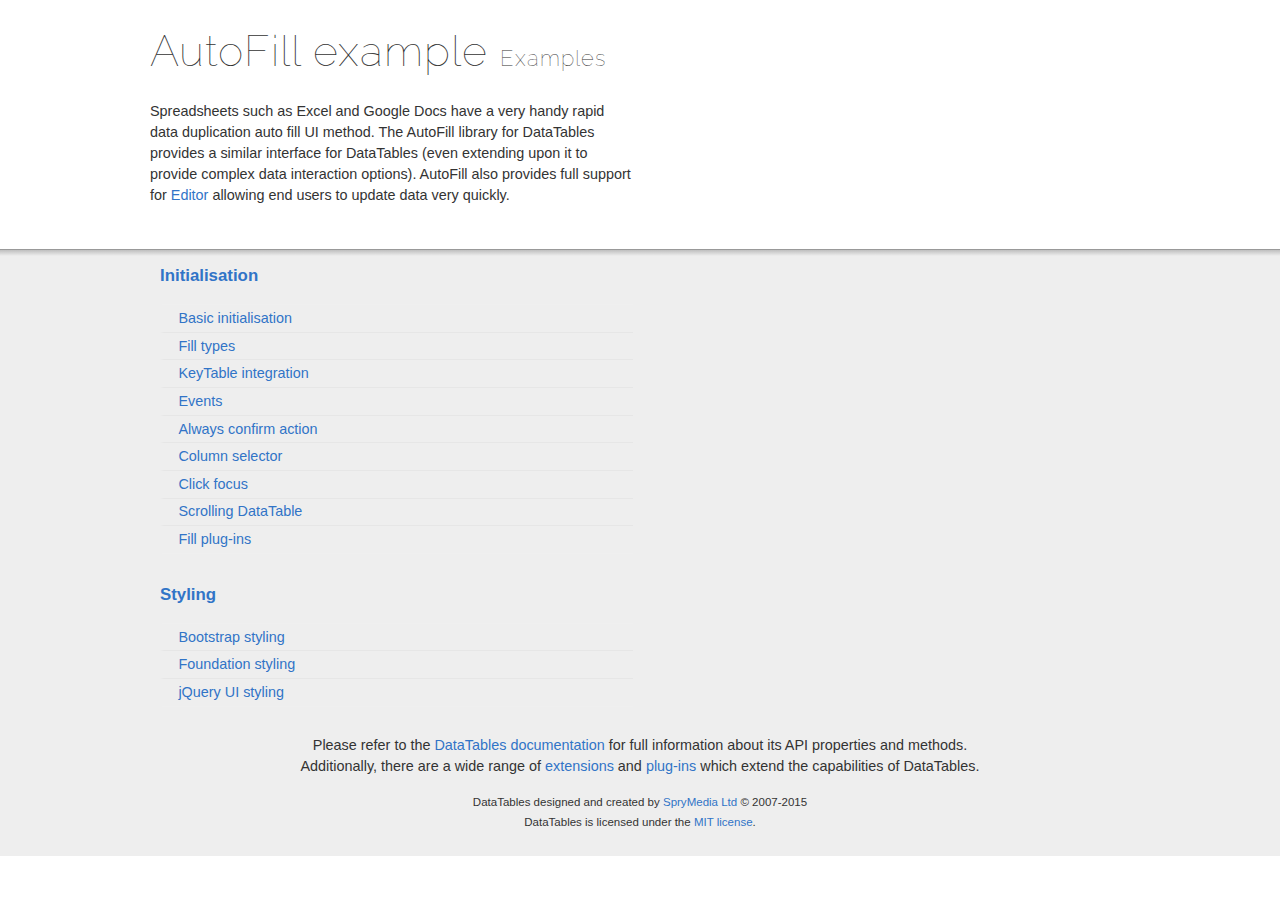
<file: lib/DataTables/extensions/AutoFill/examples/index.html>
<!DOCTYPE html>
<html>
<head>
	<meta charset="utf-8">
	<link rel="shortcut icon" type="image/ico" href="http://www.datatables.net/favicon.ico">
	<meta name="viewport" content="initial-scale=1.0, maximum-scale=2.0">
	<link rel="stylesheet" type="text/css" href="../../../examples/resources/syntax/shCore.css">
	<link rel="stylesheet" type="text/css" href="../../../examples/resources/demo.css">
	<script type="text/javascript" language="javascript" src="//code.jquery.com/jquery-1.11.3.min.js">
	</script>
	<script type="text/javascript" language="javascript" src="../../../examples/resources/syntax/shCore.js">
	</script>
	<script type="text/javascript" language="javascript" src="../../../examples/resources/demo.js">
	</script>
	<title>AutoFill examples - Examples</title>
</head>
<body class="dt-example">
	<div class="container">
		<section>
			<h1>AutoFill example <span>Examples</span></h1>
			<div class="info">
				<p>Spreadsheets such as Excel and Google Docs have a very handy rapid data duplication auto fill UI method. The AutoFill library for DataTables provides a similar
				interface for DataTables (even extending upon it to provide complex data interaction options). AutoFill also provides full support for <a href=
				"https://editor.datatables.net">Editor</a> allowing end users to update data very quickly.</p>
			</div>
		</section>
	</div>
	<section>
		<div class="footer">
			<div class="gradient"></div>
			<div class="liner">
				<div class="toc">
					<div class="toc-group">
						<h3><a href="./initialisation/index.html">Initialisation</a></h3>
						<ul class="toc">
							<li>
								<a href="./initialisation/simple.html">Basic initialisation</a>
							</li>
							<li>
								<a href="./initialisation/fills.html">Fill types</a>
							</li>
							<li>
								<a href="./initialisation/keyTable.html">KeyTable integration</a>
							</li>
							<li>
								<a href="./initialisation/events.html">Events</a>
							</li>
							<li>
								<a href="./initialisation/alwaysAsk.html">Always confirm action</a>
							</li>
							<li>
								<a href="./initialisation/columns.html">Column selector</a>
							</li>
							<li>
								<a href="./initialisation/focus.html">Click focus</a>
							</li>
							<li>
								<a href="./initialisation/scrolling.html">Scrolling DataTable</a>
							</li>
							<li>
								<a href="./initialisation/plugins.html">Fill plug-ins</a>
							</li>
						</ul>
					</div>
					<div class="toc-group">
						<h3><a href="./styling/index.html">Styling</a></h3>
						<ul class="toc">
							<li>
								<a href="./styling/bootstrap.html">Bootstrap styling</a>
							</li>
							<li>
								<a href="./styling/foundation.html">Foundation styling</a>
							</li>
							<li>
								<a href="./styling/jqueryui.html">jQuery UI styling</a>
							</li>
						</ul>
					</div>
				</div>
				<div class="epilogue">
					<p>Please refer to the <a href="http://www.datatables.net">DataTables documentation</a> for full information about its API properties and methods.<br>
					Additionally, there are a wide range of <a href="http://www.datatables.net/extensions">extensions</a> and <a href=
					"http://www.datatables.net/plug-ins">plug-ins</a> which extend the capabilities of DataTables.</p>
					<p class="copyright">DataTables designed and created by <a href="http://www.sprymedia.co.uk">SpryMedia Ltd</a> © 2007-2015<br>
					DataTables is licensed under the <a href="http://www.datatables.net/mit">MIT license</a>.</p>
				</div>
			</div>
		</div>
	</section>
</body>
</html>
</file>
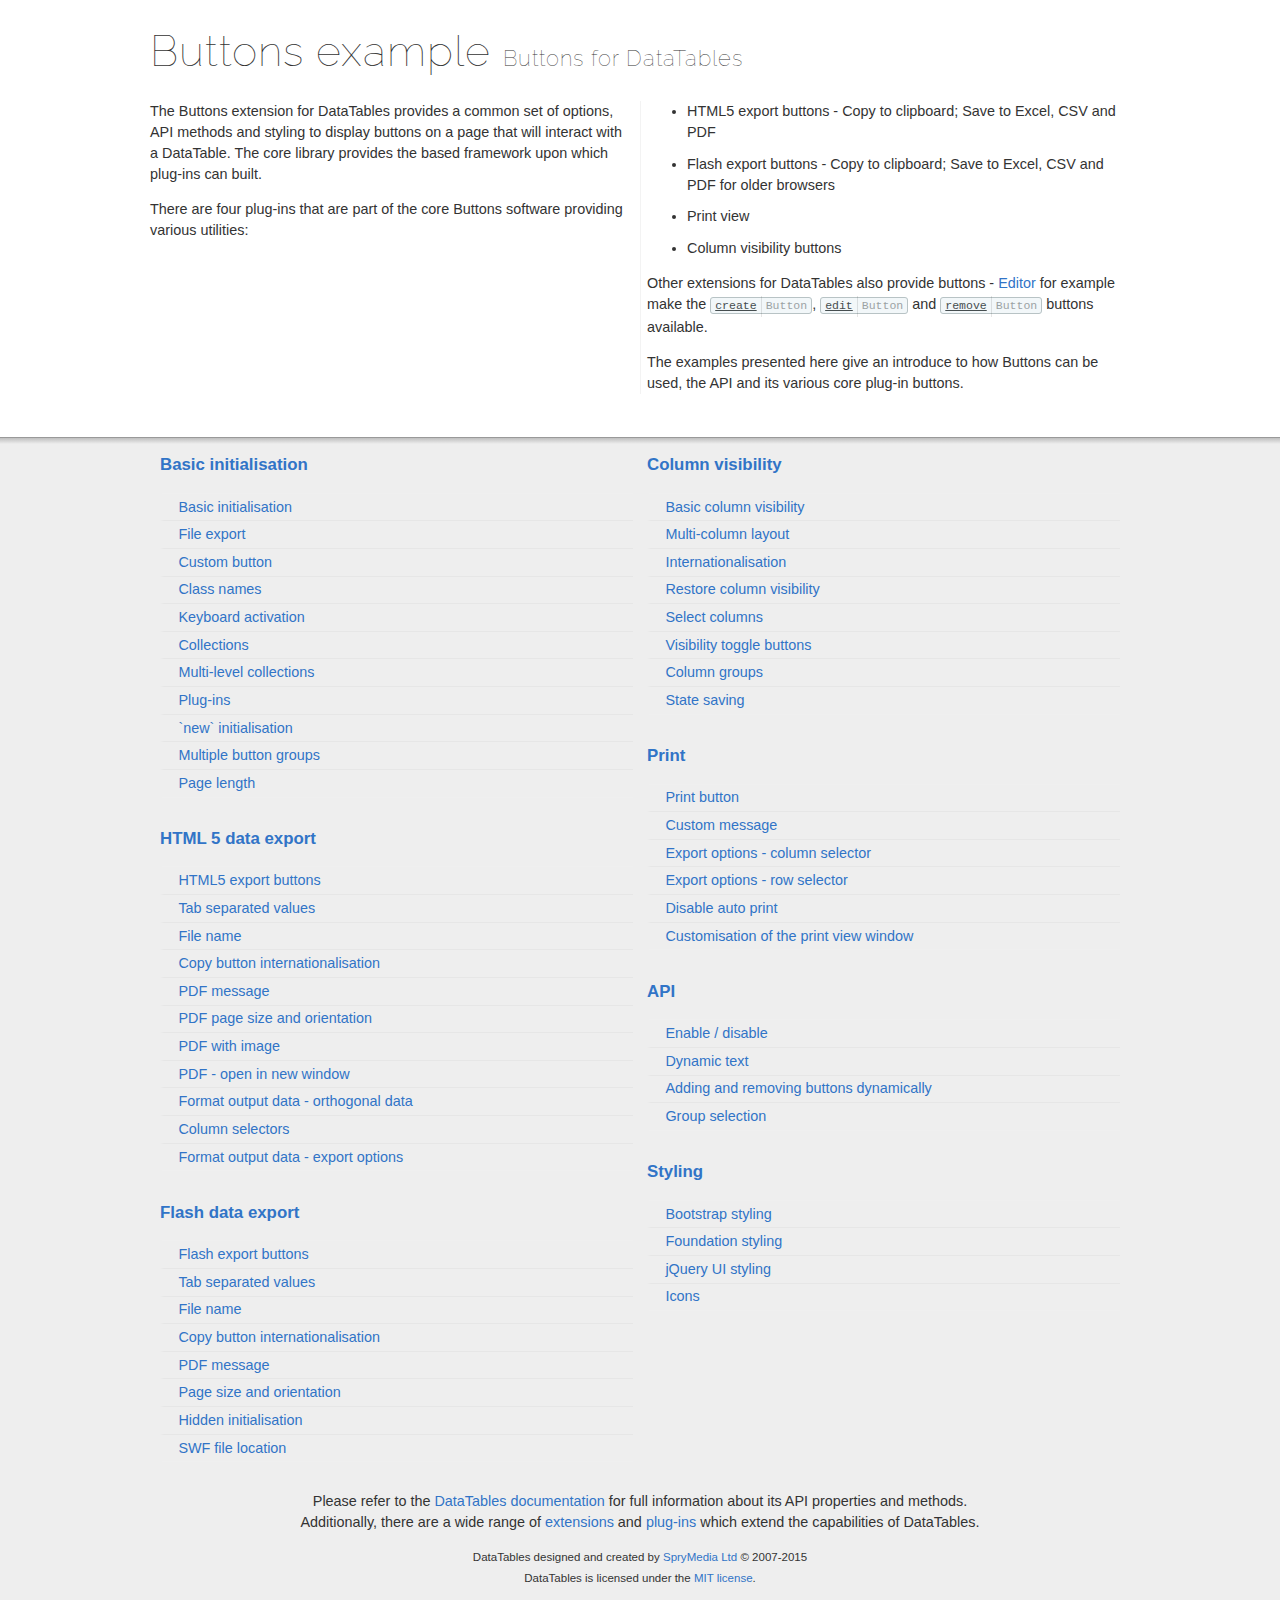
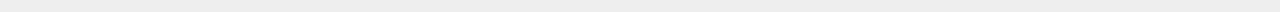
<file: lib/DataTables/extensions/Buttons/examples/index.html>
<!DOCTYPE html>
<html>
<head>
	<meta charset="utf-8">
	<link rel="shortcut icon" type="image/ico" href="http://www.datatables.net/favicon.ico">
	<meta name="viewport" content="initial-scale=1.0, maximum-scale=2.0">
	<link rel="stylesheet" type="text/css" href="../../../examples/resources/syntax/shCore.css">
	<link rel="stylesheet" type="text/css" href="../../../examples/resources/demo.css">
	<script type="text/javascript" language="javascript" src="../../../examples/resources/syntax/shCore.js">
	</script>
	<script type="text/javascript" language="javascript" src="../../../examples/resources/demo.js">
	</script>
	<title>Buttons examples - Buttons for DataTables</title>
</head>
<body class="dt-example">
	<div class="container">
		<section>
			<h1>Buttons example <span>Buttons for DataTables</span></h1>
			<div class="info">
				<p>The Buttons extension for DataTables provides a common set of options, API methods and styling to display buttons on a page that will interact with a DataTable.
				The core library provides the based framework upon which plug-ins can built.</p>
				<p>There are four plug-ins that are part of the core Buttons software providing various utilities:</p>
				<ul class="markdown">
					<li>HTML5 export buttons - Copy to clipboard; Save to Excel, CSV and PDF</li>
					<li>Flash export buttons - Copy to clipboard; Save to Excel, CSV and PDF for older browsers</li>
					<li>Print view</li>
					<li>Column visibility buttons</li>
				</ul>
				<p>Other extensions for DataTables also provide buttons - <a href="https://editor.datatables.net">Editor</a> for example make the <a href=
				"//editor.datatables.net/reference/button/create"><code class="button" title="Editor button type">create</code></a>, <a href=
				"//editor.datatables.net/reference/button/edit"><code class="button" title="Editor button type">edit</code></a> and <a href=
				"//editor.datatables.net/reference/button/remove"><code class="button" title="Editor button type">remove</code></a> buttons available.</p>
				<p>The examples presented here give an introduce to how Buttons can be used, the API and its various core plug-in buttons.</p>
			</div>
		</section>
	</div>
	<section>
		<div class="footer">
			<div class="gradient"></div>
			<div class="liner">
				<div class="toc">
					<div class="toc-group">
						<h3><a href="./initialisation/index.html">Basic initialisation</a></h3>
						<ul class="toc">
							<li>
								<a href="./initialisation/simple.html">Basic initialisation</a>
							</li>
							<li>
								<a href="./initialisation/export.html">File export</a>
							</li>
							<li>
								<a href="./initialisation/custom.html">Custom button</a>
							</li>
							<li>
								<a href="./initialisation/className.html">Class names</a>
							</li>
							<li>
								<a href="./initialisation/keys.html">Keyboard activation</a>
							</li>
							<li>
								<a href="./initialisation/collections.html">Collections</a>
							</li>
							<li>
								<a href="./initialisation/collections-sub.html">Multi-level collections</a>
							</li>
							<li>
								<a href="./initialisation/plugins.html">Plug-ins</a>
							</li>
							<li>
								<a href="./initialisation/new.html">`new` initialisation</a>
							</li>
							<li>
								<a href="./initialisation/multiple.html">Multiple button groups</a>
							</li>
							<li>
								<a href="./initialisation/pageLength.html">Page length</a>
							</li>
						</ul>
					</div>
					<div class="toc-group">
						<h3><a href="./html5/index.html">HTML 5 data export</a></h3>
						<ul class="toc">
							<li>
								<a href="./html5/simple.html">HTML5 export buttons</a>
							</li>
							<li>
								<a href="./html5/tsv.html">Tab separated values</a>
							</li>
							<li>
								<a href="./html5/filename.html">File name</a>
							</li>
							<li>
								<a href="./html5/copyi18n.html">Copy button internationalisation</a>
							</li>
							<li>
								<a href="./html5/pdfMessage.html">PDF message</a>
							</li>
							<li>
								<a href="./html5/pdfPage.html">PDF page size and orientation</a>
							</li>
							<li>
								<a href="./html5/pdfImage.html">PDF with image</a>
							</li>
							<li>
								<a href="./html5/pdfOpen.html">PDF - open in new window</a>
							</li>
							<li>
								<a href="./html5/outputFormat-orthogonal.html">Format output data - orthogonal data</a>
							</li>
							<li>
								<a href="./html5/columns.html">Column selectors</a>
							</li>
							<li>
								<a href="./html5/outputFormat-function.html">Format output data - export options</a>
							</li>
						</ul>
					</div>
					<div class="toc-group">
						<h3><a href="./flash/index.html">Flash data export</a></h3>
						<ul class="toc">
							<li>
								<a href="./flash/simple.html">Flash export buttons</a>
							</li>
							<li>
								<a href="./flash/tsv.html">Tab separated values</a>
							</li>
							<li>
								<a href="./flash/filename.html">File name</a>
							</li>
							<li>
								<a href="./flash/copyi18n.html">Copy button internationalisation</a>
							</li>
							<li>
								<a href="./flash/pdfMessage.html">PDF message</a>
							</li>
							<li>
								<a href="./flash/pdfPage.html">Page size and orientation</a>
							</li>
							<li>
								<a href="./flash/hidden.html">Hidden initialisation</a>
							</li>
							<li>
								<a href="./flash/swfPath.html">SWF file location</a>
							</li>
						</ul>
					</div>
					<div class="toc-group">
						<h3><a href="./column_visibility/index.html">Column visibility</a></h3>
						<ul class="toc">
							<li>
								<a href="./column_visibility/simple.html">Basic column visibility</a>
							</li>
							<li>
								<a href="./column_visibility/layout.html">Multi-column layout</a>
							</li>
							<li>
								<a href="./column_visibility/text.html">Internationalisation</a>
							</li>
							<li>
								<a href="./column_visibility/restore.html">Restore column visibility</a>
							</li>
							<li>
								<a href="./column_visibility/columns.html">Select columns</a>
							</li>
							<li>
								<a href="./column_visibility/columnsToggle.html">Visibility toggle buttons</a>
							</li>
							<li>
								<a href="./column_visibility/columnGroups.html">Column groups</a>
							</li>
							<li>
								<a href="./column_visibility/stateSave.html">State saving</a>
							</li>
						</ul>
					</div>
					<div class="toc-group">
						<h3><a href="./print/index.html">Print</a></h3>
						<ul class="toc">
							<li>
								<a href="./print/simple.html">Print button</a>
							</li>
							<li>
								<a href="./print/message.html">Custom message</a>
							</li>
							<li>
								<a href="./print/columns.html">Export options - column selector</a>
							</li>
							<li>
								<a href="./print/select.html">Export options - row selector</a>
							</li>
							<li>
								<a href="./print/autoPrint.html">Disable auto print</a>
							</li>
							<li>
								<a href="./print/customisation.html">Customisation of the print view window</a>
							</li>
						</ul>
					</div>
					<div class="toc-group">
						<h3><a href="./api/index.html">API</a></h3>
						<ul class="toc">
							<li>
								<a href="./api/enable.html">Enable / disable</a>
							</li>
							<li>
								<a href="./api/text.html">Dynamic text</a>
							</li>
							<li>
								<a href="./api/addRemove.html">Adding and removing buttons dynamically</a>
							</li>
							<li>
								<a href="./api/group.html">Group selection</a>
							</li>
						</ul>
					</div>
					<div class="toc-group">
						<h3><a href="./styling/index.html">Styling</a></h3>
						<ul class="toc">
							<li>
								<a href="./styling/bootstrap.html">Bootstrap styling</a>
							</li>
							<li>
								<a href="./styling/foundation.html">Foundation styling</a>
							</li>
							<li>
								<a href="./styling/jqueryui.html">jQuery UI styling</a>
							</li>
							<li>
								<a href="./styling/icons.html">Icons</a>
							</li>
						</ul>
					</div>
				</div>
				<div class="epilogue">
					<p>Please refer to the <a href="http://www.datatables.net">DataTables documentation</a> for full information about its API properties and methods.<br>
					Additionally, there are a wide range of <a href="http://www.datatables.net/extensions">extensions</a> and <a href=
					"http://www.datatables.net/plug-ins">plug-ins</a> which extend the capabilities of DataTables.</p>
					<p class="copyright">DataTables designed and created by <a href="http://www.sprymedia.co.uk">SpryMedia Ltd</a> © 2007-2015<br>
					DataTables is licensed under the <a href="http://www.datatables.net/mit">MIT license</a>.</p>
				</div>
			</div>
		</div>
	</section>
</body>
</html>
</file>
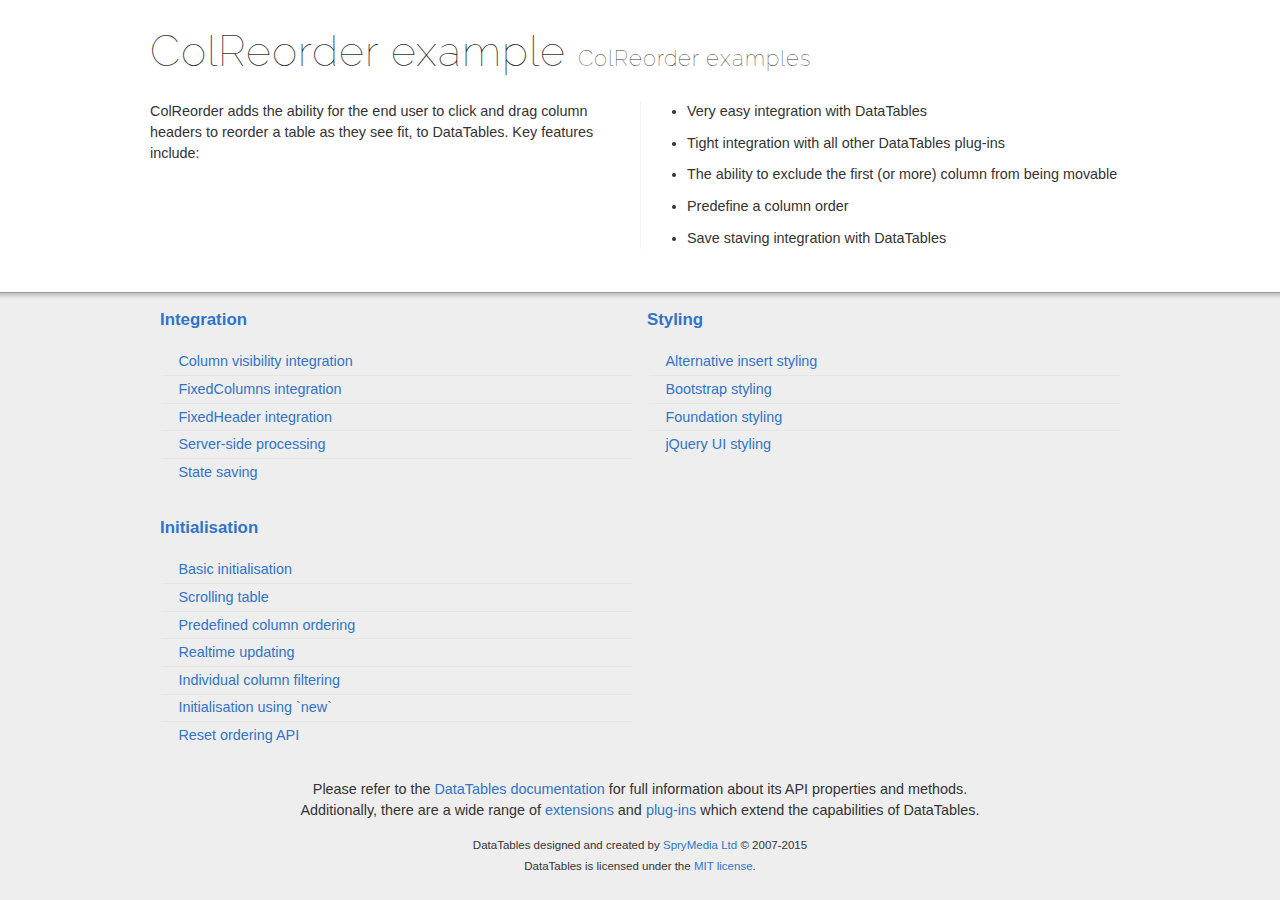
<file: lib/DataTables/extensions/ColReorder/examples/index.html>
<!DOCTYPE html>
<html>
<head>
	<meta charset="utf-8">
	<link rel="shortcut icon" type="image/ico" href="http://www.datatables.net/favicon.ico">
	<meta name="viewport" content="initial-scale=1.0, maximum-scale=2.0">
	<link rel="stylesheet" type="text/css" href="../../../examples/resources/syntax/shCore.css">
	<link rel="stylesheet" type="text/css" href="../../../examples/resources/demo.css">
	<script type="text/javascript" language="javascript" src="//code.jquery.com/jquery-1.11.3.min.js">
	</script>
	<script type="text/javascript" language="javascript" src="../../../examples/resources/syntax/shCore.js">
	</script>
	<script type="text/javascript" language="javascript" src="../../../examples/resources/demo.js">
	</script>
	<title>ColReorder examples - ColReorder examples</title>
</head>
<body class="dt-example">
	<div class="container">
		<section>
			<h1>ColReorder example <span>ColReorder examples</span></h1>
			<div class="info">
				<p>ColReorder adds the ability for the end user to click and drag column headers to reorder a table as they see fit, to DataTables. Key features include:</p>
				<ul class="markdown">
					<li>Very easy integration with DataTables</li>
					<li>Tight integration with all other DataTables plug-ins</li>
					<li>The ability to exclude the first (or more) column from being movable</li>
					<li>Predefine a column order</li>
					<li>Save staving integration with DataTables</li>
				</ul>
			</div>
		</section>
	</div>
	<section>
		<div class="footer">
			<div class="gradient"></div>
			<div class="liner">
				<div class="toc">
					<div class="toc-group">
						<h3><a href="./integration/index.html">Integration</a></h3>
						<ul class="toc">
							<li>
								<a href="./integration/colvis.html">Column visibility integration</a>
							</li>
							<li>
								<a href="./integration/fixedcolumns.html">FixedColumns integration</a>
							</li>
							<li>
								<a href="./integration/fixedheader.html">FixedHeader integration</a>
							</li>
							<li>
								<a href="./integration/server_side.html">Server-side processing</a>
							</li>
							<li>
								<a href="./integration/state_save.html">State saving</a>
							</li>
						</ul>
					</div>
					<div class="toc-group">
						<h3><a href="./initialisation/index.html">Initialisation</a></h3>
						<ul class="toc">
							<li>
								<a href="./initialisation/simple.html">Basic initialisation</a>
							</li>
							<li>
								<a href="./initialisation/scrolling.html">Scrolling table</a>
							</li>
							<li>
								<a href="./initialisation/predefined.html">Predefined column ordering</a>
							</li>
							<li>
								<a href="./initialisation/realtime.html">Realtime updating</a>
							</li>
							<li>
								<a href="./initialisation/col_filter.html">Individual column filtering</a>
							</li>
							<li>
								<a href="./initialisation/new_init.html">Initialisation using `new`</a>
							</li>
							<li>
								<a href="./initialisation/reset.html">Reset ordering API</a>
							</li>
						</ul>
					</div>
					<div class="toc-group">
						<h3><a href="./styling/index.html">Styling</a></h3>
						<ul class="toc">
							<li>
								<a href="./styling/alt_insert.html">Alternative insert styling</a>
							</li>
							<li>
								<a href="./styling/bootstrap.html">Bootstrap styling</a>
							</li>
							<li>
								<a href="./styling/foundation.html">Foundation styling</a>
							</li>
							<li>
								<a href="./styling/jqueryui.html">jQuery UI styling</a>
							</li>
						</ul>
					</div>
				</div>
				<div class="epilogue">
					<p>Please refer to the <a href="http://www.datatables.net">DataTables documentation</a> for full information about its API properties and methods.<br>
					Additionally, there are a wide range of <a href="http://www.datatables.net/extensions">extensions</a> and <a href=
					"http://www.datatables.net/plug-ins">plug-ins</a> which extend the capabilities of DataTables.</p>
					<p class="copyright">DataTables designed and created by <a href="http://www.sprymedia.co.uk">SpryMedia Ltd</a> © 2007-2015<br>
					DataTables is licensed under the <a href="http://www.datatables.net/mit">MIT license</a>.</p>
				</div>
			</div>
		</div>
	</section>
</body>
</html>
</file>
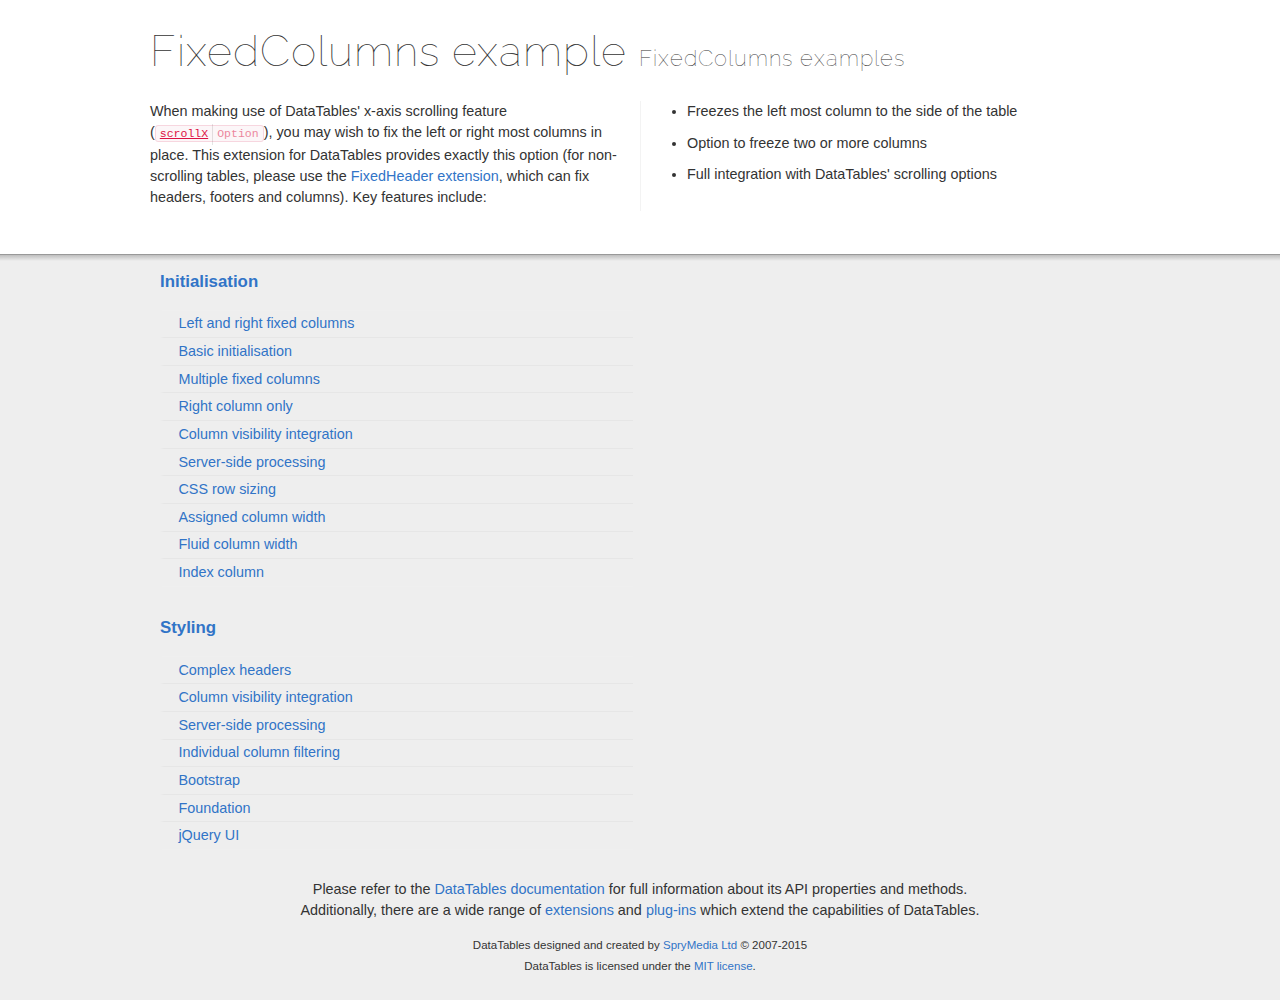
<file: lib/DataTables/extensions/FixedColumns/examples/index.html>
<!DOCTYPE html>
<html>
<head>
	<meta charset="utf-8">
	<link rel="shortcut icon" type="image/ico" href="http://www.datatables.net/favicon.ico">
	<meta name="viewport" content="initial-scale=1.0, maximum-scale=2.0">
	<link rel="stylesheet" type="text/css" href="../../../examples/resources/syntax/shCore.css">
	<link rel="stylesheet" type="text/css" href="../../../examples/resources/demo.css">
	<script type="text/javascript" language="javascript" src="//code.jquery.com/jquery-1.11.3.min.js">
	</script>
	<script type="text/javascript" language="javascript" src="../../../examples/resources/syntax/shCore.js">
	</script>
	<script type="text/javascript" language="javascript" src="../../../examples/resources/demo.js">
	</script>
	<title>FixedColumns examples - FixedColumns examples</title>
</head>
<body class="dt-example">
	<div class="container">
		<section>
			<h1>FixedColumns example <span>FixedColumns examples</span></h1>
			<div class="info">
				<p>When making use of DataTables' x-axis scrolling feature (<a href="//datatables.net/reference/option/scrollX"><code class="option" title=
				"DataTables initialisation option">scrollX</code></a>), you may wish to fix the left or right most columns in place. This extension for DataTables provides exactly
				this option (for non-scrolling tables, please use the <a href="//datatables.net/extensions/fixedheader">FixedHeader extension</a>, which can fix headers, footers
				and columns). Key features include:</p>
				<ul class="markdown">
					<li>Freezes the left most column to the side of the table</li>
					<li>Option to freeze two or more columns</li>
					<li>Full integration with DataTables' scrolling options</li>
				</ul>
			</div>
		</section>
	</div>
	<section>
		<div class="footer">
			<div class="gradient"></div>
			<div class="liner">
				<div class="toc">
					<div class="toc-group">
						<h3><a href="./initialisation/index.html">Initialisation</a></h3>
						<ul class="toc">
							<li>
								<a href="./initialisation/left_right_columns.html">Left and right fixed columns</a>
							</li>
							<li>
								<a href="./initialisation/simple.html">Basic initialisation</a>
							</li>
							<li>
								<a href="./initialisation/two_columns.html">Multiple fixed columns</a>
							</li>
							<li>
								<a href="./initialisation/right_column.html">Right column only</a>
							</li>
							<li>
								<a href="./initialisation/colvis.html">Column visibility integration</a>
							</li>
							<li>
								<a href="./initialisation/server-side-processing.html">Server-side processing</a>
							</li>
							<li>
								<a href="./initialisation/css_size.html">CSS row sizing</a>
							</li>
							<li>
								<a href="./initialisation/size_fixed.html">Assigned column width</a>
							</li>
							<li>
								<a href="./initialisation/size_fluid.html">Fluid column width</a>
							</li>
							<li>
								<a href="./initialisation/index_column.html">Index column</a>
							</li>
						</ul>
					</div>
					<div class="toc-group">
						<h3><a href="./styling/index.html">Styling</a></h3>
						<ul class="toc">
							<li>
								<a href="./styling/rowspan.html">Complex headers</a>
							</li>
							<li>
								<a href="./styling/colvis.html">Column visibility integration</a>
							</li>
							<li>
								<a href="./styling/server-side-processing.html">Server-side processing</a>
							</li>
							<li>
								<a href="./styling/col_filter.html">Individual column filtering</a>
							</li>
							<li>
								<a href="./styling/bootstrap.html">Bootstrap</a>
							</li>
							<li>
								<a href="./styling/foundation.html">Foundation</a>
							</li>
							<li>
								<a href="./styling/jqueryui.html">jQuery UI</a>
							</li>
						</ul>
					</div>
				</div>
				<div class="epilogue">
					<p>Please refer to the <a href="http://www.datatables.net">DataTables documentation</a> for full information about its API properties and methods.<br>
					Additionally, there are a wide range of <a href="http://www.datatables.net/extensions">extensions</a> and <a href=
					"http://www.datatables.net/plug-ins">plug-ins</a> which extend the capabilities of DataTables.</p>
					<p class="copyright">DataTables designed and created by <a href="http://www.sprymedia.co.uk">SpryMedia Ltd</a> © 2007-2015<br>
					DataTables is licensed under the <a href="http://www.datatables.net/mit">MIT license</a>.</p>
				</div>
			</div>
		</div>
	</section>
</body>
</html>
</file>
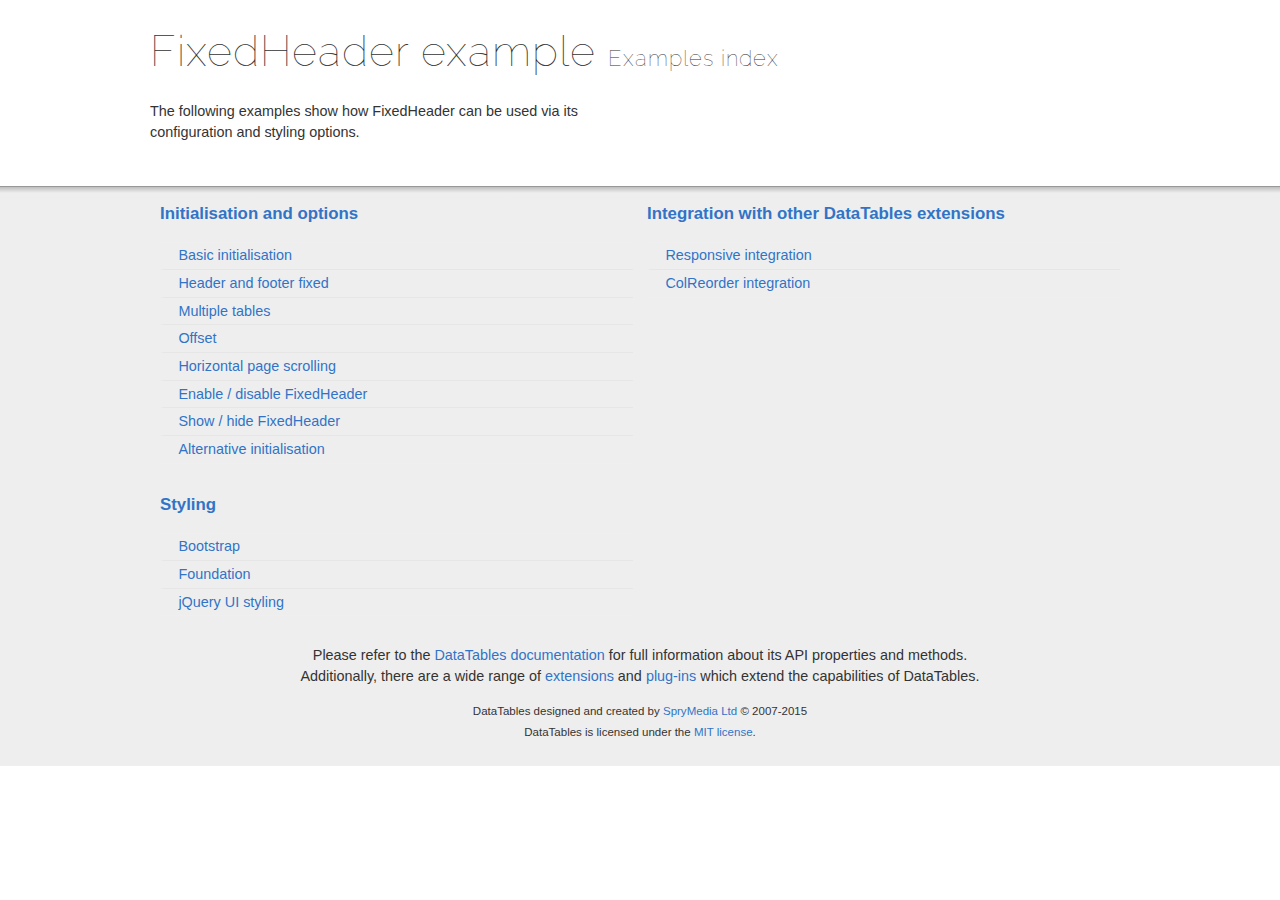
<file: lib/DataTables/extensions/FixedHeader/examples/index.html>
<!DOCTYPE html>
<html>
<head>
	<meta charset="utf-8">
	<link rel="shortcut icon" type="image/ico" href="http://www.datatables.net/favicon.ico">
	<meta name="viewport" content="initial-scale=1.0, maximum-scale=2.0">
	<link rel="stylesheet" type="text/css" href="../../../examples/resources/syntax/shCore.css">
	<link rel="stylesheet" type="text/css" href="../../../examples/resources/demo.css">
	<script type="text/javascript" language="javascript" src="//code.jquery.com/jquery-1.11.3.min.js">
	</script>
	<script type="text/javascript" language="javascript" src="../../../examples/resources/syntax/shCore.js">
	</script>
	<script type="text/javascript" language="javascript" src="../../../examples/resources/demo.js">
	</script>
	<title>FixedHeader examples - Examples index</title>
</head>
<body class="dt-example">
	<div class="container">
		<section>
			<h1>FixedHeader example <span>Examples index</span></h1>
			<div class="info">
				<p>The following examples show how FixedHeader can be used via its configuration and styling options.</p>
			</div>
		</section>
	</div>
	<section>
		<div class="footer">
			<div class="gradient"></div>
			<div class="liner">
				<div class="toc">
					<div class="toc-group">
						<h3><a href="./options/index.html">Initialisation and options</a></h3>
						<ul class="toc">
							<li>
								<a href="./options/simple.html">Basic initialisation</a>
							</li>
							<li>
								<a href="./options/header_footer.html">Header and footer fixed</a>
							</li>
							<li>
								<a href="./options/two_tables.html">Multiple tables</a>
							</li>
							<li>
								<a href="./options/offset.html">Offset</a>
							</li>
							<li>
								<a href="./options/horizontal-scroll.html">Horizontal page scrolling</a>
							</li>
							<li>
								<a href="./options/enable-disable.html">Enable / disable FixedHeader</a>
							</li>
							<li>
								<a href="./options/show-hide.html">Show / hide FixedHeader</a>
							</li>
							<li>
								<a href="./options/new.html">Alternative initialisation</a>
							</li>
						</ul>
					</div>
					<div class="toc-group">
						<h3><a href="./styling/index.html">Styling</a></h3>
						<ul class="toc">
							<li>
								<a href="./styling/bootstrap.html">Bootstrap</a>
							</li>
							<li>
								<a href="./styling/foundation.html">Foundation</a>
							</li>
							<li>
								<a href="./styling/jqueryui.html">jQuery UI styling</a>
							</li>
						</ul>
					</div>
					<div class="toc-group">
						<h3><a href="./integration/index.html">Integration with other DataTables extensions</a></h3>
						<ul class="toc">
							<li>
								<a href="./integration/responsive.html">Responsive integration</a>
							</li>
							<li>
								<a href="./integration/colreorder.html">ColReorder integration</a>
							</li>
						</ul>
					</div>
				</div>
				<div class="epilogue">
					<p>Please refer to the <a href="http://www.datatables.net">DataTables documentation</a> for full information about its API properties and methods.<br>
					Additionally, there are a wide range of <a href="http://www.datatables.net/extensions">extensions</a> and <a href=
					"http://www.datatables.net/plug-ins">plug-ins</a> which extend the capabilities of DataTables.</p>
					<p class="copyright">DataTables designed and created by <a href="http://www.sprymedia.co.uk">SpryMedia Ltd</a> © 2007-2015<br>
					DataTables is licensed under the <a href="http://www.datatables.net/mit">MIT license</a>.</p>
				</div>
			</div>
		</div>
	</section>
</body>
</html>
</file>
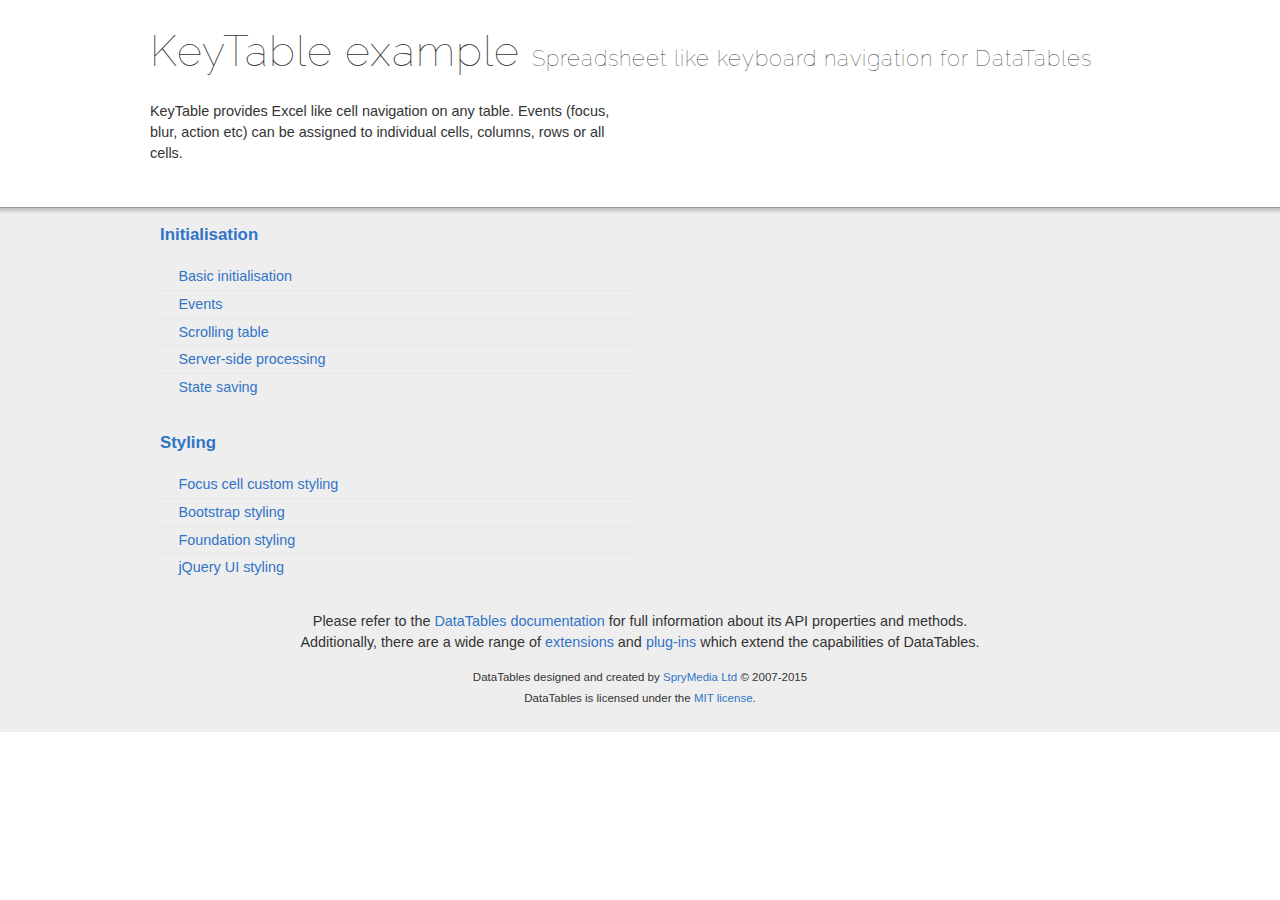
<file: lib/DataTables/extensions/KeyTable/examples/index.html>
<!DOCTYPE html>
<html>
<head>
	<meta charset="utf-8">
	<link rel="shortcut icon" type="image/ico" href="http://www.datatables.net/favicon.ico">
	<meta name="viewport" content="initial-scale=1.0, maximum-scale=2.0">
	<link rel="stylesheet" type="text/css" href="../../../examples/resources/syntax/shCore.css">
	<link rel="stylesheet" type="text/css" href="../../../examples/resources/demo.css">
	<script type="text/javascript" language="javascript" src="../../../examples/resources/syntax/shCore.js">
	</script>
	<script type="text/javascript" language="javascript" src="../../../examples/resources/demo.js">
	</script>
	<title>KeyTable examples - Spreadsheet like keyboard navigation for DataTables</title>
</head>
<body class="dt-example">
	<div class="container">
		<section>
			<h1>KeyTable example <span>Spreadsheet like keyboard navigation for DataTables</span></h1>
			<div class="info">
				<p>KeyTable provides Excel like cell navigation on any table. Events (focus, blur, action etc) can be assigned to individual cells, columns, rows or all cells.</p>
			</div>
		</section>
	</div>
	<section>
		<div class="footer">
			<div class="gradient"></div>
			<div class="liner">
				<div class="toc">
					<div class="toc-group">
						<h3><a href="./initialisation/index.html">Initialisation</a></h3>
						<ul class="toc">
							<li>
								<a href="./initialisation/simple.html">Basic initialisation</a>
							</li>
							<li>
								<a href="./initialisation/events.html">Events</a>
							</li>
							<li>
								<a href="./initialisation/scrolling.html">Scrolling table</a>
							</li>
							<li>
								<a href="./initialisation/server-side.html">Server-side processing</a>
							</li>
							<li>
								<a href="./initialisation/stateSave.html">State saving</a>
							</li>
						</ul>
					</div>
					<div class="toc-group">
						<h3><a href="./styling/index.html">Styling</a></h3>
						<ul class="toc">
							<li>
								<a href="./styling/focusStyle.html">Focus cell custom styling</a>
							</li>
							<li>
								<a href="./styling/bootstrap.html">Bootstrap styling</a>
							</li>
							<li>
								<a href="./styling/foundation.html">Foundation styling</a>
							</li>
							<li>
								<a href="./styling/jqueryui.html">jQuery UI styling</a>
							</li>
						</ul>
					</div>
				</div>
				<div class="epilogue">
					<p>Please refer to the <a href="http://www.datatables.net">DataTables documentation</a> for full information about its API properties and methods.<br>
					Additionally, there are a wide range of <a href="http://www.datatables.net/extensions">extensions</a> and <a href=
					"http://www.datatables.net/plug-ins">plug-ins</a> which extend the capabilities of DataTables.</p>
					<p class="copyright">DataTables designed and created by <a href="http://www.sprymedia.co.uk">SpryMedia Ltd</a> © 2007-2015<br>
					DataTables is licensed under the <a href="http://www.datatables.net/mit">MIT license</a>.</p>
				</div>
			</div>
		</div>
	</section>
</body>
</html>
</file>
<file: lib/DataTables/examples/resources/syntax/shCore.css>
/**
 * SyntaxHighlighter
 * http://alexgorbatchev.com/SyntaxHighlighter
 *
 * SyntaxHighlighter is donationware. If you are using it, please donate.
 * http://alexgorbatchev.com/SyntaxHighlighter/donate.html
 *
 * @version
 * 3.0.83 (July 02 2010)
 * 
 * @copyright
 * Copyright (C) 2004-2010 Alex Gorbatchev.
 *
 * @license
 * Dual licensed under the MIT and GPL licenses.
 */
.syntaxhighlighter a,
.syntaxhighlighter div,
.syntaxhighlighter code,
.syntaxhighlighter table,
.syntaxhighlighter table td,
.syntaxhighlighter table tr,
.syntaxhighlighter table tbody,
.syntaxhighlighter table thead,
.syntaxhighlighter table caption,
.syntaxhighlighter textarea {
  -moz-border-radius: 0 0 0 0 !important;
  -webkit-border-radius: 0 0 0 0 !important;
  background: none !important;
  border: 0 !important;
  bottom: auto !important;
  float: none !important;
  height: auto !important;
  left: auto !important;
  line-height: 1.1em !important;
  margin: 0 !important;
  outline: 0 !important;
  overflow: visible !important;
  padding: 0 !important;
  position: static !important;
  right: auto !important;
  text-align: left !important;
  top: auto !important;
  vertical-align: baseline !important;
  width: auto !important;
  box-sizing: content-box !important;
  font-family: "Source Code Pro","Consolas","Monaco","Bitstream Vera Sans Mono","Courier New",Courier,monospace !important;
  font-weight: normal !important;
  font-style: normal !important;
  font-size: 1em !important;
  min-height: inherit !important;
  min-height: auto !important;
  white-space: nowrap;
}

.syntaxhighlighter {
  width: 100% !important;
  margin: 1em 0 1em 0 !important;
  position: relative !important;
  overflow: auto !important;
  font-size: 1em !important;
}
.syntaxhighlighter.source {
  overflow: hidden !important;
}
.syntaxhighlighter .bold {
  font-weight: bold !important;
}
.syntaxhighlighter .italic {
  font-style: italic !important;
}
.syntaxhighlighter .line {
  white-space: nowrap !important;
}
.syntaxhighlighter table {
  width: 100% !important;
}
.syntaxhighlighter table caption {
  text-align: left !important;
  padding: .5em 0 0.5em 1em !important;
}
.syntaxhighlighter table td.code {
  width: 100% !important;
}
.syntaxhighlighter table td.code .container {
  position: relative !important;
}
.syntaxhighlighter table td.code .container textarea {
  box-sizing: border-box !important;
  position: absolute !important;
  left: 0 !important;
  top: 0 !important;
  width: 100% !important;
  height: 100% !important;
  border: none !important;
  background: white !important;
  padding-left: 1em !important;
  overflow: hidden !important;
  white-space: pre !important;
}
.syntaxhighlighter table td.gutter .line {
  text-align: right !important;
  padding: 2px 0.5em 2px 1em !important;
}
.syntaxhighlighter table td.code .line {
  padding: 2px 1em !important;
}
.syntaxhighlighter.nogutter td.code .container textarea, .syntaxhighlighter.nogutter td.code .line {
  padding-left: 0em !important;
}
.syntaxhighlighter.show {
  display: block !important;
}
.syntaxhighlighter.collapsed table {
  display: none !important;
}
.syntaxhighlighter.collapsed .toolbar {
  padding: 0.1em 0.8em 0em 0.8em !important;
  font-size: 1em !important;
  position: static !important;
  width: auto !important;
  height: auto !important;
}
.syntaxhighlighter.collapsed .toolbar span {
  display: inline !important;
  margin-right: 1em !important;
}
.syntaxhighlighter.collapsed .toolbar span a {
  padding: 0 !important;
  display: none !important;
}
.syntaxhighlighter.collapsed .toolbar span a.expandSource {
  display: inline !important;
}
.syntaxhighlighter .toolbar {
  position: absolute !important;
  right: 1px !important;
  top: -18px !important;
  font-size: 10px !important;
  z-index: 7 !important;
}
.syntaxhighlighter .toolbar span.title {
  display: inline !important;
}
.syntaxhighlighter .toolbar a {
  display: block !important;
  text-align: center !important;
  text-decoration: none !important;
  padding-top: 1px !important;
}
.syntaxhighlighter .toolbar a.expandSource {
  display: none !important;
}
.syntaxhighlighter.ie {
  font-size: .9em !important;
  padding: 1px 0 1px 0 !important;
}
.syntaxhighlighter.ie .toolbar {
  line-height: 8px !important;
}
.syntaxhighlighter.ie .toolbar a {
  padding-top: 0px !important;
}
.syntaxhighlighter.printing .line.alt1 .content,
.syntaxhighlighter.printing .line.alt2 .content,
.syntaxhighlighter.printing .line.highlighted .number,
.syntaxhighlighter.printing .line.highlighted.alt1 .content,
.syntaxhighlighter.printing .line.highlighted.alt2 .content {
  background: none !important;
}
.syntaxhighlighter.printing .line .number {
  color: #bbbbbb !important;
}
.syntaxhighlighter.printing .line .content {
  color: black !important;
}
.syntaxhighlighter.printing .toolbar {
  display: none !important;
}
.syntaxhighlighter.printing a {
  text-decoration: none !important;
}
.syntaxhighlighter.printing .plain, .syntaxhighlighter.printing .plain a {
  color: black !important;
}
.syntaxhighlighter.printing .comments, .syntaxhighlighter.printing .comments a {
  color: #008200 !important;
}
.syntaxhighlighter.printing .string, .syntaxhighlighter.printing .string a {
  color: blue !important;
}
.syntaxhighlighter.printing .keyword {
  color: #006699 !important;
  font-weight: bold !important;
}
.syntaxhighlighter.printing .preprocessor {
  color: gray !important;
}
.syntaxhighlighter.printing .variable {
  color: #aa7700 !important;
}
.syntaxhighlighter.printing .value {
  color: #009900 !important;
}
.syntaxhighlighter.printing .functions {
  color: #ff1493 !important;
}
.syntaxhighlighter.printing .constants {
  color: #0066cc !important;
}
.syntaxhighlighter.printing .script {
  font-weight: bold !important;
}
.syntaxhighlighter.printing .color1, .syntaxhighlighter.printing .color1 a {
  color: gray !important;
}
.syntaxhighlighter.printing .color2, .syntaxhighlighter.printing .color2 a {
  color: #ff1493 !important;
}
.syntaxhighlighter.printing .color3, .syntaxhighlighter.printing .color3 a {
  color: red !important;
}
.syntaxhighlighter.printing .break, .syntaxhighlighter.printing .break a {
  color: black !important;
}



/**
 * SyntaxHighlighter
 * http://alexgorbatchev.com/SyntaxHighlighter
 *
 * SyntaxHighlighter is donationware. If you are using it, please donate.
 * http://alexgorbatchev.com/SyntaxHighlighter/donate.html
 *
 * @version
 * 3.0.83 (July 02 2010)
 * 
 * @copyright
 * Copyright (C) 2004-2010 Alex Gorbatchev.
 *
 * @license
 * Dual licensed under the MIT and GPL licenses.
 */
.syntaxhighlighter {
  background-color: white !important;
  font-size: 13px !important;
  overflow: visible !important;
}
.syntaxhighlighter .line.alt1 {
  background-color: white !important;
}
.syntaxhighlighter .line.alt2 {
  background-color: #F8F8F8 !important;
}
.syntaxhighlighter .line.highlighted.alt1, .syntaxhighlighter .line.highlighted.alt2 {
  background-color: #e0e0e0 !important;
}
.syntaxhighlighter .line.highlighted.number {
  color: black !important;
}
.syntaxhighlighter table caption {
  color: black !important;
}
.syntaxhighlighter .gutter {
}
.syntaxhighlighter .gutter div {
  color: #5C5C5C !important;
}
.syntaxhighlighter .gutter .line.alt1, .syntaxhighlighter  .gutter .line.alt2 {
  background-color: white !important;
}
.odd .syntaxhighlighter .gutter .line.alt1, .odd .syntaxhighlighter  .gutter .line.alt2 {
  background-color: #F2F2F2 !important;
}
.syntaxhighlighter .gutter .line {
  border-right: 3px solid #4E6CA3 !important;
}
.syntaxhighlighter .gutter .line.highlighted {
  background-color: #4E6CA3 !important;
  color: white !important;
}
.syntaxhighlighter.printing .line .content {
  border: none !important;
}
.syntaxhighlighter.collapsed {
  overflow: visible !important;
}
.syntaxhighlighter.collapsed .toolbar {
  color: blue !important;
  background: white !important;
  border: 1px solid #4E6CA3 !important;
}
.syntaxhighlighter.collapsed .toolbar a {
  color: blue !important;
}
.syntaxhighlighter.collapsed .toolbar a:hover {
  color: red !important;
}
.syntaxhighlighter .toolbar {
  color: white !important;
  border: none !important;
}
.syntaxhighlighter .toolbar a {
  font: 100%/1.45em "Lucida Grande", Verdana, Arial, Helvetica, sans-serif !important;
  color: white !important;
  background: #4E6CA3 !important;
  float: right !important;
  padding: 2px 5px !important;
  clear: both;
}
.syntaxhighlighter .toolbar a:hover {
  color: #b7c5df !important;
  background: #39568b !important;
}
.syntaxhighlighter .plain, .syntaxhighlighter .plain a {
  color: black !important;
}
.syntaxhighlighter .comments, .syntaxhighlighter .comments a {
  color: #008200 !important;
}
.syntaxhighlighter .string, .syntaxhighlighter .string a {
  color: blue !important;
}
.syntaxhighlighter .keyword {
  color: #006699 !important;
}
.syntaxhighlighter .preprocessor {
  color: gray !important;
}
.syntaxhighlighter .variable {
  color: #aa7700 !important;
}
.syntaxhighlighter .value {
  color: #009900 !important;
}
.syntaxhighlighter .functions {
  color: #ff1493 !important;
}
.syntaxhighlighter .constants {
  color: #0066cc !important;
}
.syntaxhighlighter .script {
  font-weight: bold !important;
  color: #006699 !important;
  background-color: none !important;
}
.syntaxhighlighter .color1, .syntaxhighlighter .color1 a {
  color: gray !important;
}
.syntaxhighlighter .color2, .syntaxhighlighter .color2 a {
  color: #ff1493 !important;
}
.syntaxhighlighter .color3, .syntaxhighlighter .color3 a {
  color: red !important;
}

.syntaxhighlighter .keyword {
  font-weight: bold !important;
}

.datatables_ref:hover {
	text-decoration: underline;
	cursor: pointer;
	*cursor: hand;
}

.syntaxhighlighter .dtapi {
	color: #069;
}

.syntaxhighlighter .dtapi:hover {
	text-decoration: underline;
	cursor: pointer;
	*cursor: hand;
}

.syntaxhighlighter table {
  table-layout: fixed !important;
}

.syntaxhighlighter table td.gutter {
  width: 46px !important; /* enough for three digits */
}

.syntaxhighlighter table td.code {
  width: auto !important;
  overflow: auto !important;
}
</file>
<file: lib/DataTables/examples/resources/demo.css>
@import url(http://fonts.googleapis.com/css?family=Raleway:100);

body {
	font: 90%/1.45em "Helvetica Neue", HelveticaNeue, Arial, Helvetica, sans-serif;
	margin: 0;
	padding: 0;
	color: #333;
	background-color: #fff;
}

body.dt-example-bootstrap {
	font-family: "Helvetica Neue",Helvetica,Arial,sans-serif;
	font-size: 14px;
	line-height: 1.42857143;
}

div.container {
	max-width: 980px;
	margin: 0 auto;
}

h1 {
	font-family: 'HelveticaNeue-UltraLight', 'Helvetica Neue UltraLight', 'Raleway', 'Helvetica Neue', Arial, Helvetica, sans-serif;
    font-weight: 100;
    letter-spacing: 1px;
	font-size: 3em;
	line-height: 1em;
}

h1 span {
	font-size: 0.5em;
	line-height: 1em;
}

a {
	cursor: pointer;
	color: #3174c7;
	text-decoration: none;
}

p > a:hover {
	text-decoration: underline;
}

div.toc ul {
	color: #4E6CA3;
	list-style-type: none;
	padding-left: 0;
}

div.toc li {
	padding: 0.2em 1em;
	border-left: 4px solid transparent;
	border-bottom: 1px solid #e6e6e6;
}

div.toc li.active {
	border-left: 4px solid #458ae0;
}


div.toc li:first-child {
	border-top: 1px solid #efefef;
}

div.toc li:last-child {
	border-bottom: 1px solid #efefef;
}


div.epilogue {
	text-align: center;
}

p.copyright {
	font-size: 0.8em;
	padding-bottom: 2em;
	margin-bottom: 0;
}

.clear {
	clear: both;
	height: 0;
}


div.info {
	margin-bottom: 2em;

	-webkit-column-count: 2;
	   -moz-column-count: 2;
	    -ms-column-count: 2;
	     -o-column-count: 2;
	column-count: 2;


	-webkit-column-rule: 1px solid #F3F3F3;
	   -moz-column-rule: 1px solid #F3F3F3;
	    -ms-column-rule: 1px solid #F3F3F3;
	     -o-column-rule: 1px solid #F3F3F3;
	column-rule: 1px solid #F3F3F3;
}

div.info > * {
	-webkit-column-break-inside: avoid;
	break-inside: avoid;
}

div.info li {
	margin-top: 0.75em;
}

div.info p:first-child {
	margin-top: 0;
}

div.footer {
	position: relative;
	margin-top: 3em;
	border-top: 1px solid #999;
	background-color: #eee;
}

div.footer > div.liner {
	max-width: 960px;
	margin: 0 auto;
}

div.footer > div.gradient {
	position: absolute;
	top: 0;
	left: 0;
	width: 100%;
	height: 6px;

	background: -moz-linear-gradient(top, rgba(0,0,0,0.2) 0%, rgba(0,0,0,0) 100%); /* FF3.6+ */
	background: -webkit-gradient(linear, left top, left bottom, color-stop(0%,rgba(0,0,0,0.2)), color-stop(100%,rgba(0,0,0,0))); /* Chrome,Safari4+ */
	background: -webkit-linear-gradient(top, rgba(0,0,0,0.2) 0%,rgba(0,0,0,0) 100%); /* Chrome10+,Safari5.1+ */
	background: -o-linear-gradient(top, rgba(0,0,0,0.2) 0%,rgba(0,0,0,0) 100%); /* Opera 11.10+ */
	background: -ms-linear-gradient(top, rgba(0,0,0,0.2) 0%,rgba(0,0,0,0) 100%); /* IE10+ */
	background: linear-gradient(to bottom, rgba(0,0,0,0.2) 0%,rgba(0,0,0,0) 100%); /* W3C */
	filter: progid:DXImageTransform.Microsoft.gradient( startColorstr='#a6000000', endColorstr='#00000000',GradientType=0 ); /* IE6-9 */
}

div.toc {
	-webkit-column-count: 2;
	   -moz-column-count: 2;
	    -ms-column-count: 2;
	     -o-column-count: 2;
	column-count: 2;
}

div.toc-group {
	display: inline-block;
	width: 100%;
}

div.box {
	overflow: auto;
	height: 8em;
	padding: 1em;
	color: #444;
	background-color: #fcfcfc;
	border: 1px solid #e0e0e0;
	margin-bottom: 2em;
}


code {
	font-family: "Source Code Pro", Consolas, Menlo, Monaco, "Courier New", monospace;
	padding: 1px 4px;
	font-size: 0.8em;

	color: #444;
	background-color: #fcfcfc;

	border: 1px solid #e0e0e0;
	-webkit-border-radius: 3px;
	   -moz-border-radius: 3px;
	        border-radius: 3px;
}

code:after {
	display: inline-block;
	border-left: 1px solid rgba( 0, 0, 0, 0.2 );
	margin-left: 4px;
	padding-left: 4px;
	opacity: 0.5;
}

a code {
	text-decoration: underline;
}

code.option {
	color: #D14; /* red */
	background-color: #fcf6f8;
	border: 1px solid #f7d6df;
	white-space: nowrap;
}
code.option:after { content: 'Option'; }

code.path {
	color: #095c05; /* dark green */
	background-color: #eef7ed;
	border: 1px solid #8ccb89;
	white-space: nowrap;
}
code.path:after { content: 'Path'; }

code.tag {
	color: #c29f00; /* yellow */
	background-color: #fff9d7;
	border: 1px solid #ffe700;
	white-space: nowrap;
}
code.tag:after { content: 'Tag'; }

code.api {
	color: #0c199c; /* dark blue */
	background-color: #f4f5fc;
	border: 1px solid #c6cbe9;
	white-space: nowrap;
}
code.api:after { content: 'API'; }

code.type {
	color: #d119cf; /* pink */
	background-color: #faebfa;
	border: 1px solid #f3aef2;
	white-space: nowrap;
}
code.type:after { content: 'Type'; }

code.event {
	color: #2a839e; /* deep aqua */
	background-color: #f5fafb;
	border: 1px solid #a8ddec;
	white-space: nowrap;
}
code.event:after { content: 'Event'; }

code.string {
	color: #c05f1d; /* brown */
	background-color: #f5eee9;
	border: 1px solid #dfc4b2;
	white-space: nowrap;
}
code.string:after { content: 'String'; }

code.field {
	color: #ad1ee8; /* purple */
	background-color: #f9f1fc;
	border: 1px solid #ebc9f7;
	white-space: nowrap;
}
code.field:after { content: 'Field'; }

code.button {
	color: #464e50; /* grey */
	background-color: #f2f7f9;
	border: 1px solid #b8c3c5;
	white-space: nowrap;
}
code.button:after { content: 'Button'; }

code.multiline {
	display: inline-block;
	width: 95%;
}

div.syntaxhighlighter code:after {
	display: none;
}


ul.tabs {
	position: relative;
	top: 1px;
	height: 40px;
	margin: 20px 20px 0 0;
}


ul.tabs li {
	display: block;
	float: left;
	padding: 0 15px;
	height: 40px;
	font-size: 1.2em;
	margin: 0 5px;
	cursor: pointer;
	line-height: 40px;
	color: #121e32;
	border: 1px solid white;
	border-bottom: none;
	margin-top: -1px;
}

ul.tabs li.active {
	border: 1px solid #ccc;
	border-bottom: 1px solid white;
	margin-top: 0;
	border-top-left-radius: 5px;
	border-top-right-radius: 5px;
}

ul.tabs li:hover {
	background-color: #fafafa;
}

ul.tabs li.active:hover {
	background-color: white;
}

div.tabs {
	clear: both;
	margin-top: -1px;
}

div.tabs>div {
	padding: 15px;
	border: 1px solid #ccc;
	display: none;
	border-radius: 5px;
	box-shadow: 2px 2px 2px #bbb;
}

div.tabs>div h1 {
	border-bottom: none;
	margin-top: 1em;
}

div.tabs > div > p:first-child {
	margin-top: 0;
}

div.column_half {
	float: left;
	width: 49%;
	padding-right: 1%;
}


@media only screen and (max-width : 979px) {
	div.container,
	div.footer {
		padding: 0 1em;
	}
}

@media
	screen and (max-width : 767px),
	screen and (max-width : 768px) and (orientation: portrait) {
	div.info {
		-webkit-column-count: 1;
		   -moz-column-count: 1;
		    -ms-column-count: 1;
		     -o-column-count: 1;
		column-count: 1;
	}

	div.toc {
		-webkit-column-count: 1;
		   -moz-column-count: 1;
		    -ms-column-count: 1;
		     -o-column-count: 1;
		column-count: 1;
	}

	h1 span {
		display: block;
	}
}
</file>
